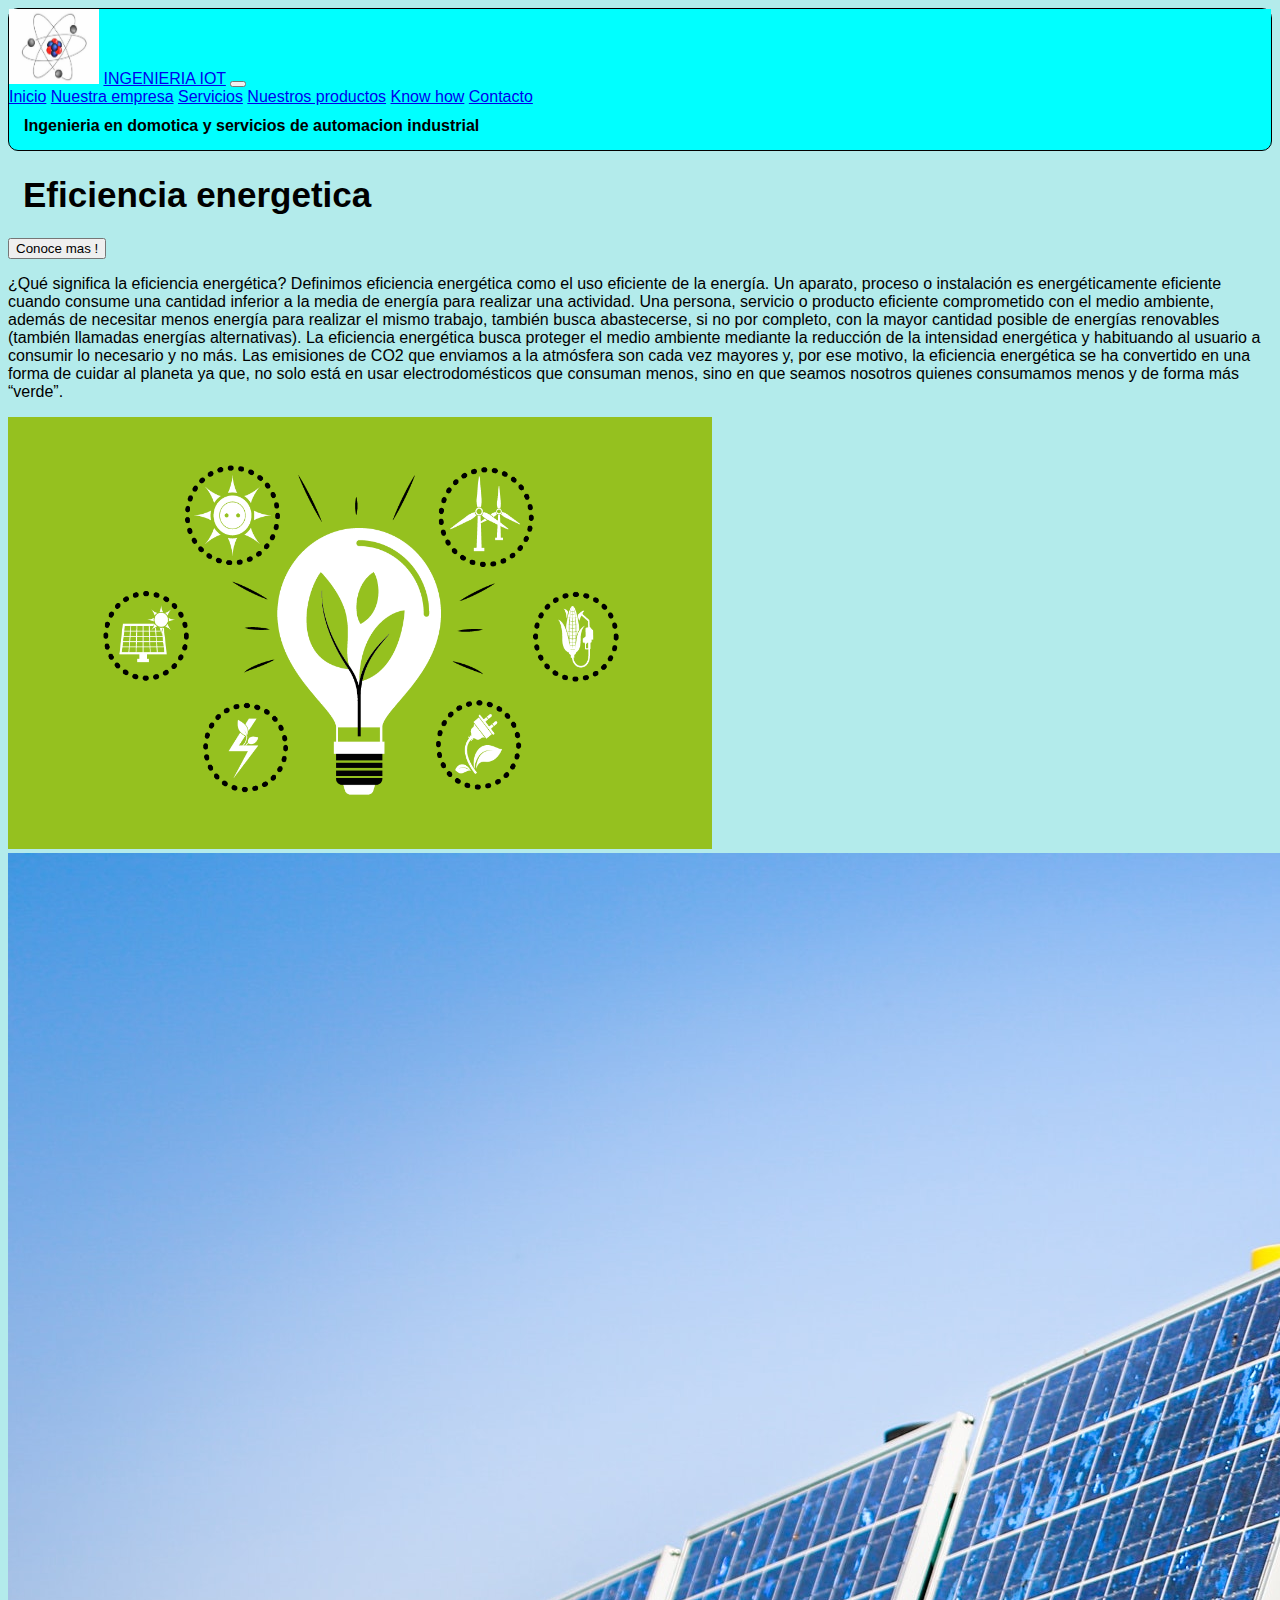
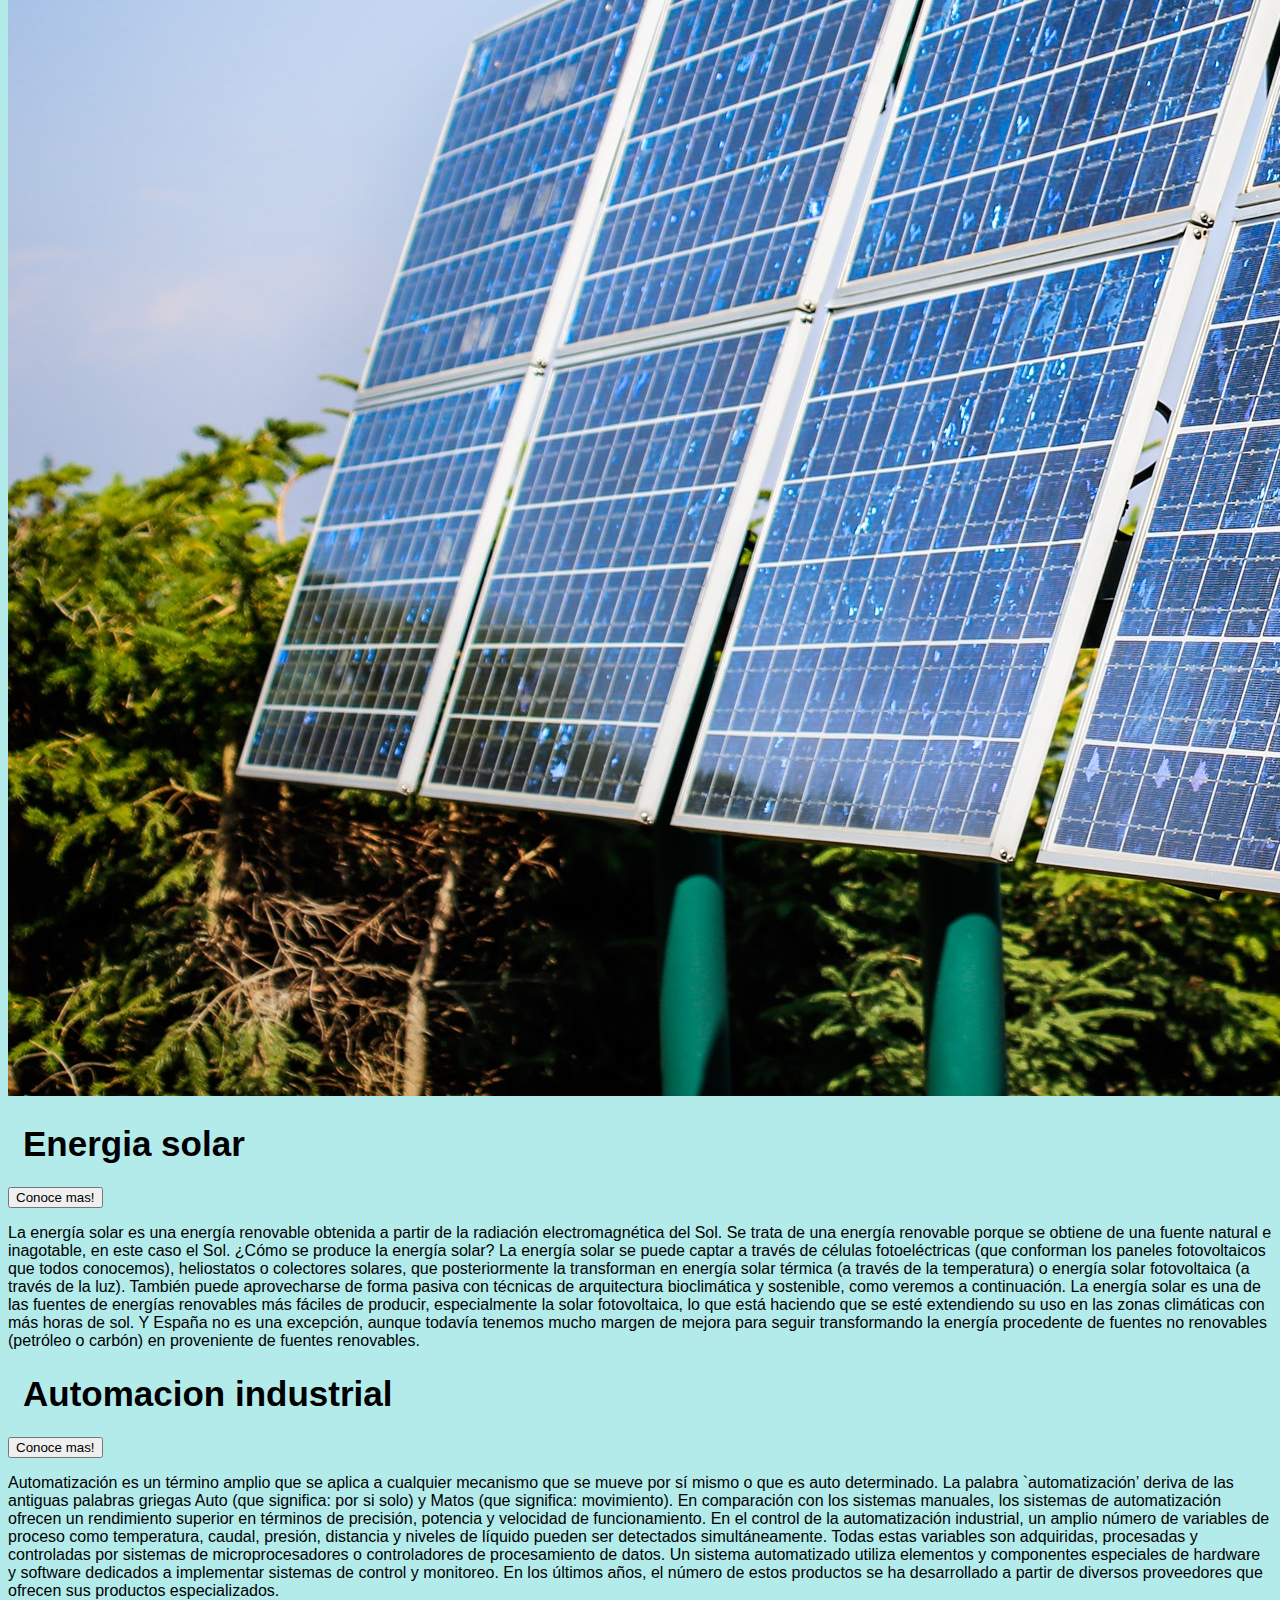
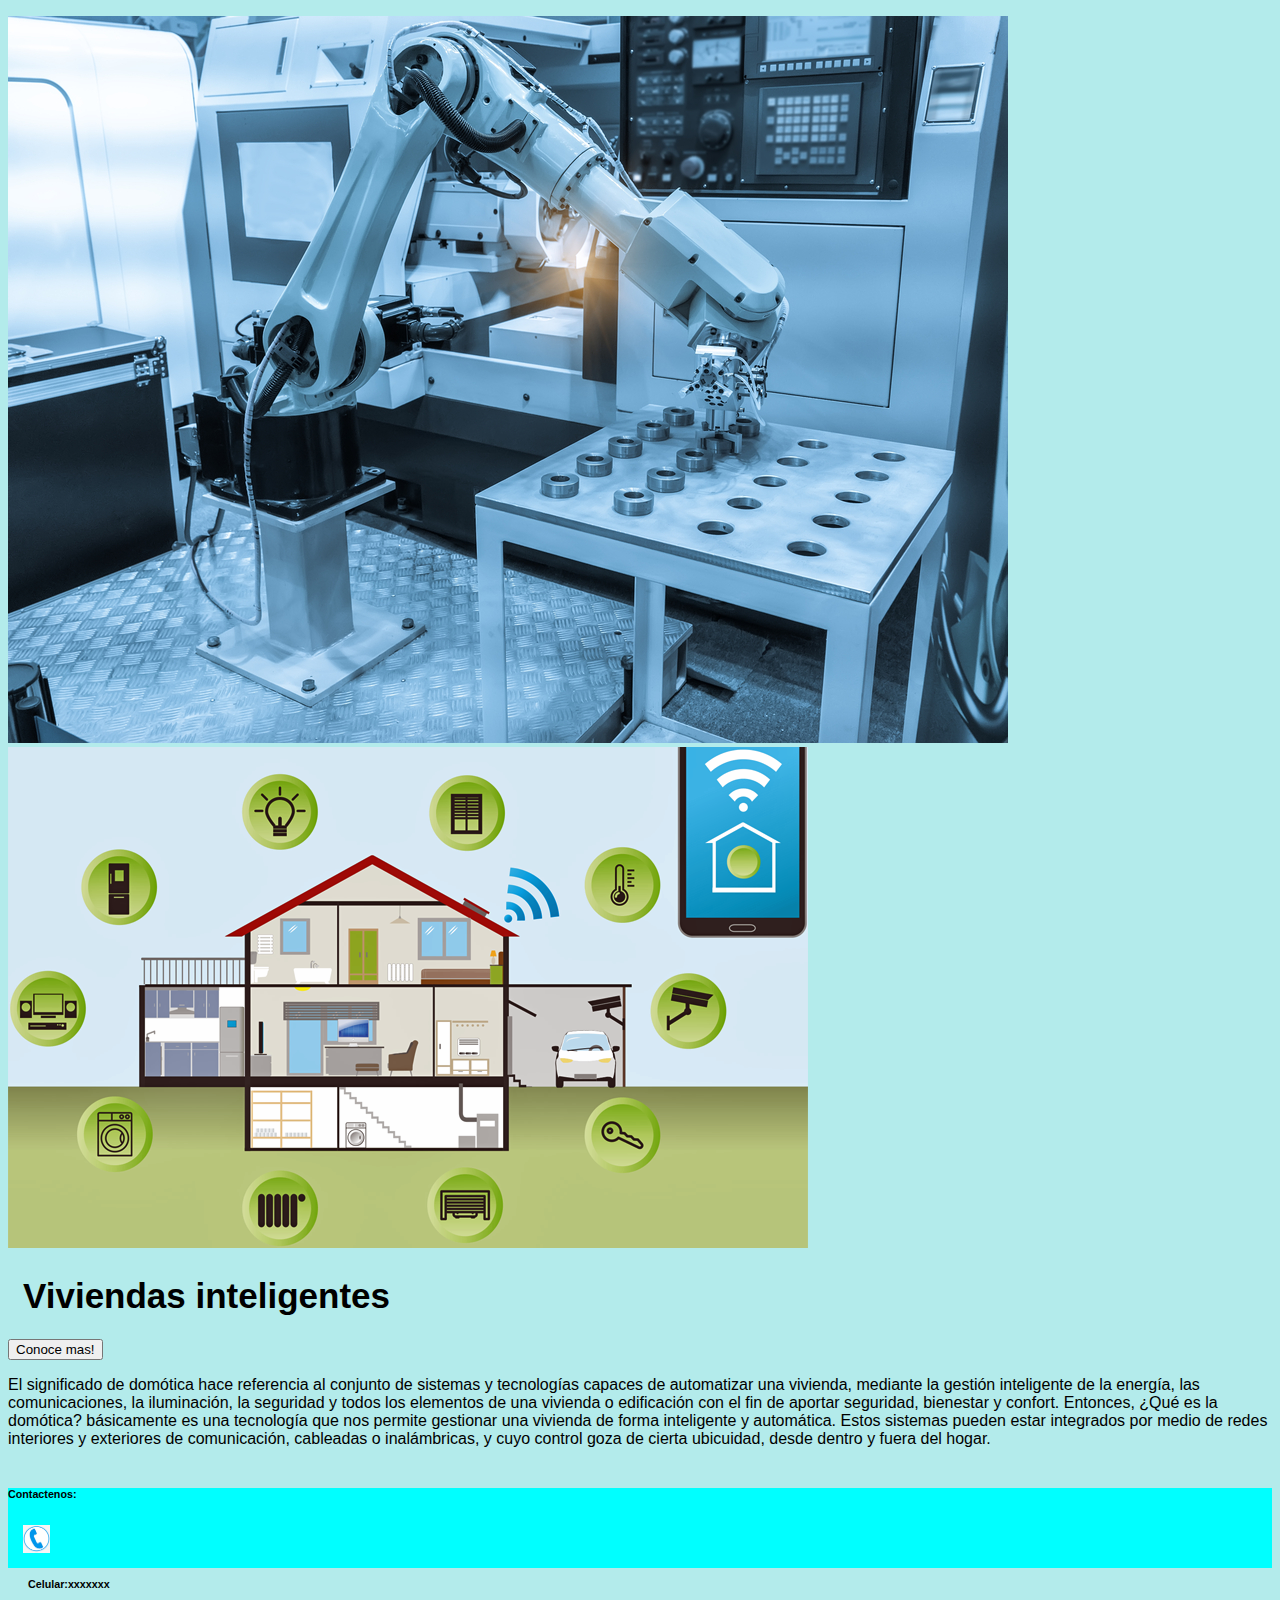
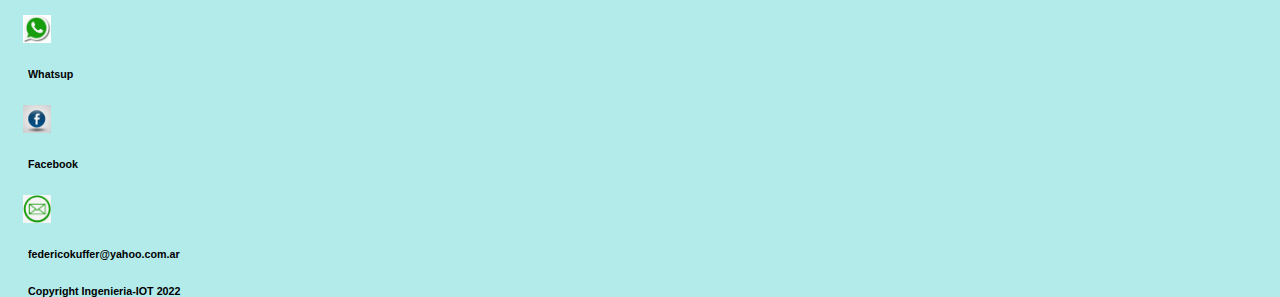
<file: index.html>
<!DOCTYPE html>
<html lang="en">

<head>
    <meta charset="UTF-8">
    <meta http-equiv="X-UA-Compatible" content="IE=edge">
    <meta name="viewport" content="width=device-width, initial-scale=1.0">
    <link href="https://cdn.jsdelivr.net/npm/bootstrap@5.3.0-alpha1/dist/css/bootstrap.min.css" rel="stylesheet"
        integrity="sha384-GLhlTQ8iRABdZLl6O3oVMWSktQOp6b7In1Zl3/Jr59b6EGGoI1aFkw7cmDA6j6gD" crossorigin="anonymous">
    <link rel="stylesheet" href="style.css">
    <script src="https://cdn.jsdelivr.net/npm/bootstrap@5.0.2/dist/js/bootstrap.bundle.min.js"
        integrity="sha384-MrcW6ZMFYlzcLA8Nl+NtUVF0sA7MsXsP1UyJoMp4YLEuNSfAP+JcXn/tWtIaxVXM" crossorigin="anonymous">
        </script>

    <title>INGENIERIA IOT</title>
</head>

<body>


    <header>



        <div class="container-fluid background-nav borde">

            <nav class="navbar navbar-expand-lg navbar-light background-nav">
                <div class="container-fluid d-flex">
                    <img class="imagen-logo img-fluid img-thumbnail
                            align-content-center" src="imagenes/atomo.jpg" alt="atomo">
                    <a class="navbar-brand mx-5" href="#">INGENIERIA IOT</a>
                    <button class="navbar-toggler" type="button" data-bs-toggle="collapse"
                        data-bs-target="#navbarNavAltMarkup" aria-controls="navbarNavAltMarkup" aria-expanded="false"
                        aria-label="Toggle navigation">
                        <span class="navbar-toggler-icon"></span>
                    </button>

                    <div class="collapse navbar-collapse" id="navbarNavAltMarkup">
                        <div class="navbar-nav">

                            <a class="nav-link active" aria-current="page" href="index.html">Inicio</a>
                            <a class="nav-link" href="./paginas/nuestraEmpresa.html">Nuestra empresa</a>
                            <a class="nav-link active" aria-current="page" href="./paginas/servicios.html">Servicios</a>
                            <a class="nav-link" href="./paginas/productos.html">Nuestros productos</a>
                            <a class="nav-link" href="./paginas/saber.html">Know how</a>
                            <a class="nav-link" href="./paginas/servicios.html#ubicacion">Contacto</a>



                        </div>
                    </div>
                </div>
            </nav>


            <h1 class="titulo-general">Ingenieria en domotica y servicios de automacion industrial</h1>
        </div>
    </header>



    <section>


        <div class="container-fluid my-5 text-center">

            <div class="row">


                <div class="col-lg align-items-center justify-content-center ">




                    <div class="d-flex flex-column justify-content-md-center " role="group" aria-label="Basic example">


                        <h1 class="d-flex justify-content-center texto-eficiencia">Eficiencia energetica</h1>
                        <div class="d-flex justify-content-center my-3">
                            <a href="./paginas/servicios.html#eficiencia"><button type="button"
                                    class="btn btn-primary col-12 p-2">Conoce mas !</button></a>
                        </div>
                        <p class=" mx-4 text-start">¿Qué
                            significa la eficiencia
                            energética?
                            Definimos eficiencia energética como el uso
                            eficiente de la energía. Un aparato, proceso
                            o instalación es energéticamente eficiente
                            cuando consume una cantidad inferior a la
                            media de energía para realizar una
                            actividad.



                            Una persona, servicio o producto eficiente
                            comprometido con el medio ambiente, además
                            de necesitar menos energía para realizar el
                            mismo trabajo, también busca abastecerse, si
                            no por completo, con la mayor cantidad
                            posible de energías renovables (también
                            llamadas energías alternativas).



                            La eficiencia energética busca proteger el
                            medio ambiente mediante la reducción de la
                            intensidad energética y habituando al
                            usuario a consumir lo necesario y no más.
                            Las emisiones de CO2 que enviamos a la
                            atmósfera son cada vez mayores y, por ese
                            motivo, la eficiencia energética se ha
                            convertido en una forma de cuidar al planeta
                            ya que, no solo está en usar
                            electrodomésticos que consuman menos, sino
                            en que seamos nosotros quienes consumamos
                            menos y de forma más “verde”.
                        </p>
                    </div>


                </div>




                <div class="col-lg">


                    <img class="img-thumbnail img-fluid justify-content-center"
                        src="imagenes/eficiencia-energetica_bis.png" alt="" style="height:27rem; width:44rem;">



                </div>






            </div>





        </div>
    </section>

    <section>
        <div class="container-fluid my-5 text-center">

            <div class="row">

                <div class="col-lg">


                    <img class="img-thumbnail" src="imagenes/energia_solar.jpg" alt="">



                </div>


                <div class="col-lg d-flex align-items-center justify-content-center">

                    <div class="d-flex flex-column" role="group" aria-label="Basic example">


                        <h1 class="d-flex justify-content-center texto-eficiencia">Energia solar</h1>
                        <div class="d-flex justify-content-center my-3">
                            <a href="./paginas/servicios.html#solar"><button type="button"
                                    class="btn btn-primary p-2 col-12">Conoce mas!</button></a>
                        </div>
                        <p class="text-start">La energía solar es una energía renovable
                            obtenida a partir de la radiación
                            electromagnética del Sol. Se trata de una
                            energía renovable porque se obtiene de una
                            fuente natural e inagotable, en este caso el
                            Sol.
                            ¿Cómo se produce la energía solar?
                            La energía solar se puede captar a través de
                            células fotoeléctricas (que conforman los
                            paneles fotovoltaicos que todos conocemos),
                            heliostatos o colectores solares, que
                            posteriormente la transforman en energía
                            solar térmica (a través de la temperatura) o
                            energía solar fotovoltaica (a través de la
                            luz).



                            También puede aprovecharse de forma pasiva
                            con técnicas de arquitectura bioclimática y
                            sostenible, como veremos a continuación.



                            La energía solar es una de las fuentes de
                            energías renovables más fáciles de producir,
                            especialmente la solar fotovoltaica, lo que
                            está haciendo que se esté extendiendo su uso
                            en las zonas climáticas con más horas de
                            sol.



                            Y España no es una excepción, aunque todavía
                            tenemos mucho margen de mejora para seguir
                            transformando la energía procedente de
                            fuentes no renovables (petróleo o carbón) en
                            proveniente de fuentes renovables.
                        </p>
                    </div>


                </div>





            </div>








        </div>

    </section>

    <section>
        <div class="container-fluid my-5 text-center">

            <div class="row">


                <div class="col-lg d-flex align-items-cente justify-content-center">




                    <div class="d-flex flex-column" role="group" aria-label="Basic example">


                        <h1 class="d-flex justify-content-center texto-eficiencia">Automacion industrial</h1>
                        <div class="d-flex justify-content-center my-3">
                            <a href="./paginas/servicios.html#auto"><button type="button"
                                    class="btn btn-primary p-2 col-12">Conoce mas!</button></a>
                        </div>
                        <p class="text-start mx-4">Automatización es un término amplio que se
                            aplica a cualquier mecanismo que se mueve
                            por sí mismo o que es auto determinado. La
                            palabra `automatización’ deriva de las
                            antiguas palabras griegas Auto (que
                            significa: por si solo) y Matos (que
                            significa: movimiento).

                            En comparación con los sistemas manuales,
                            los sistemas de automatización ofrecen un
                            rendimiento superior en términos de
                            precisión, potencia y velocidad de
                            funcionamiento.

                            En el control de la automatización
                            industrial, un amplio número de variables de
                            proceso como temperatura, caudal, presión,
                            distancia y niveles de líquido pueden ser
                            detectados simultáneamente. Todas estas
                            variables son adquiridas, procesadas y
                            controladas por sistemas de
                            microprocesadores o controladores de
                            procesamiento de datos.

                            Un sistema automatizado utiliza elementos y
                            componentes especiales de hardware y
                            software dedicados a implementar sistemas de
                            control y monitoreo. En los últimos años, el
                            número de estos productos se ha desarrollado
                            a partir de diversos proveedores que ofrecen
                            sus productos especializados.
                        </p>
                    </div>


                </div>




                <div class="col-lg">


                    <img class="img-thumbnail" src="imagenes/automatización-industrial.jpg" alt="">



                </div>






            </div>


    </section>

    <section>
        <div class="container-fluid my-5 text-center">

            <div class="row">

                <div class="col-lg">


                    <img class="img-thumbnail" src="imagenes/domotica.jpg" alt="">



                </div>


                <div class="col-lg d-flex align-items-center justify-content-center">




                    <div class="d-flex flex-column" role="group" aria-label="Basic example">


                        <h1 class="d-flex justify-content-center texto-eficiencia">Viviendas inteligentes</h1>
                        <div class="d-flex justify-content-center my-3">
                            <a href="./paginas/servicios.html#living"><button type="button"
                                    class="btn btn-primary col-12 p-2">Conoce mas!</button></a>
                        </div>
                        <p class="text-start">El significado de domótica hace
                            referencia al conjunto de sistemas y
                            tecnologías capaces de automatizar una
                            vivienda, mediante la gestión
                            inteligente de la energía, las
                            comunicaciones, la iluminación, la
                            seguridad y todos los elementos de una
                            vivienda o edificación con el fin de
                            aportar seguridad, bienestar y confort.
                            Entonces, ¿Qué es la domótica?
                            básicamente es una tecnología que nos
                            permite gestionar una vivienda de forma
                            inteligente y automática. Estos sistemas
                            pueden estar integrados por medio de
                            redes interiores y exteriores de
                            comunicación, cableadas o inalámbricas,
                            y cuyo control goza de cierta ubicuidad,
                            desde dentro y fuera del hogar.

                        </p>
                    </div>


                </div>





            </div>



    </section>



    <footer class="container-fluid d-flex background-footer fondo-footer">

        <div class="d-flex mt-4 sm flex-wrap">

            <h6 class id="contactenosTexto">Contactenos:</h6>

            <a href="paginas/presupuesto.html"><img class="icono" src="imagenes/telefono.jpg" alt="telefono"
                    height="28px"></a>
            <h6 class="dato">Celular:xxxxxxx</h6>

            <a href="paginas/presupuesto.html"><img class="icono" src="imagenes/whatup.jpg" alt="" height="28px"></a>
            <h6 class="dato">Whatsup</h6>

            <a href="paginas/presupuesto.html"><img class="icono" src="imagenes/facebook.jpg" alt="" height="28px"></a>
            <h6 class="dato">Facebook</h6>

            <a href="paginas/presupuesto.html"><img class="icono" src="imagenes/email.jpg" alt="" height="28px"></a>
            <h6 class="dato">federicokuffer@yahoo.com.ar</h6>
            <h6 class="d-inline-flex dato">Copyright Ingenieria-IOT 2022</h6>
        </div>

    </footer>










</body>
</file>
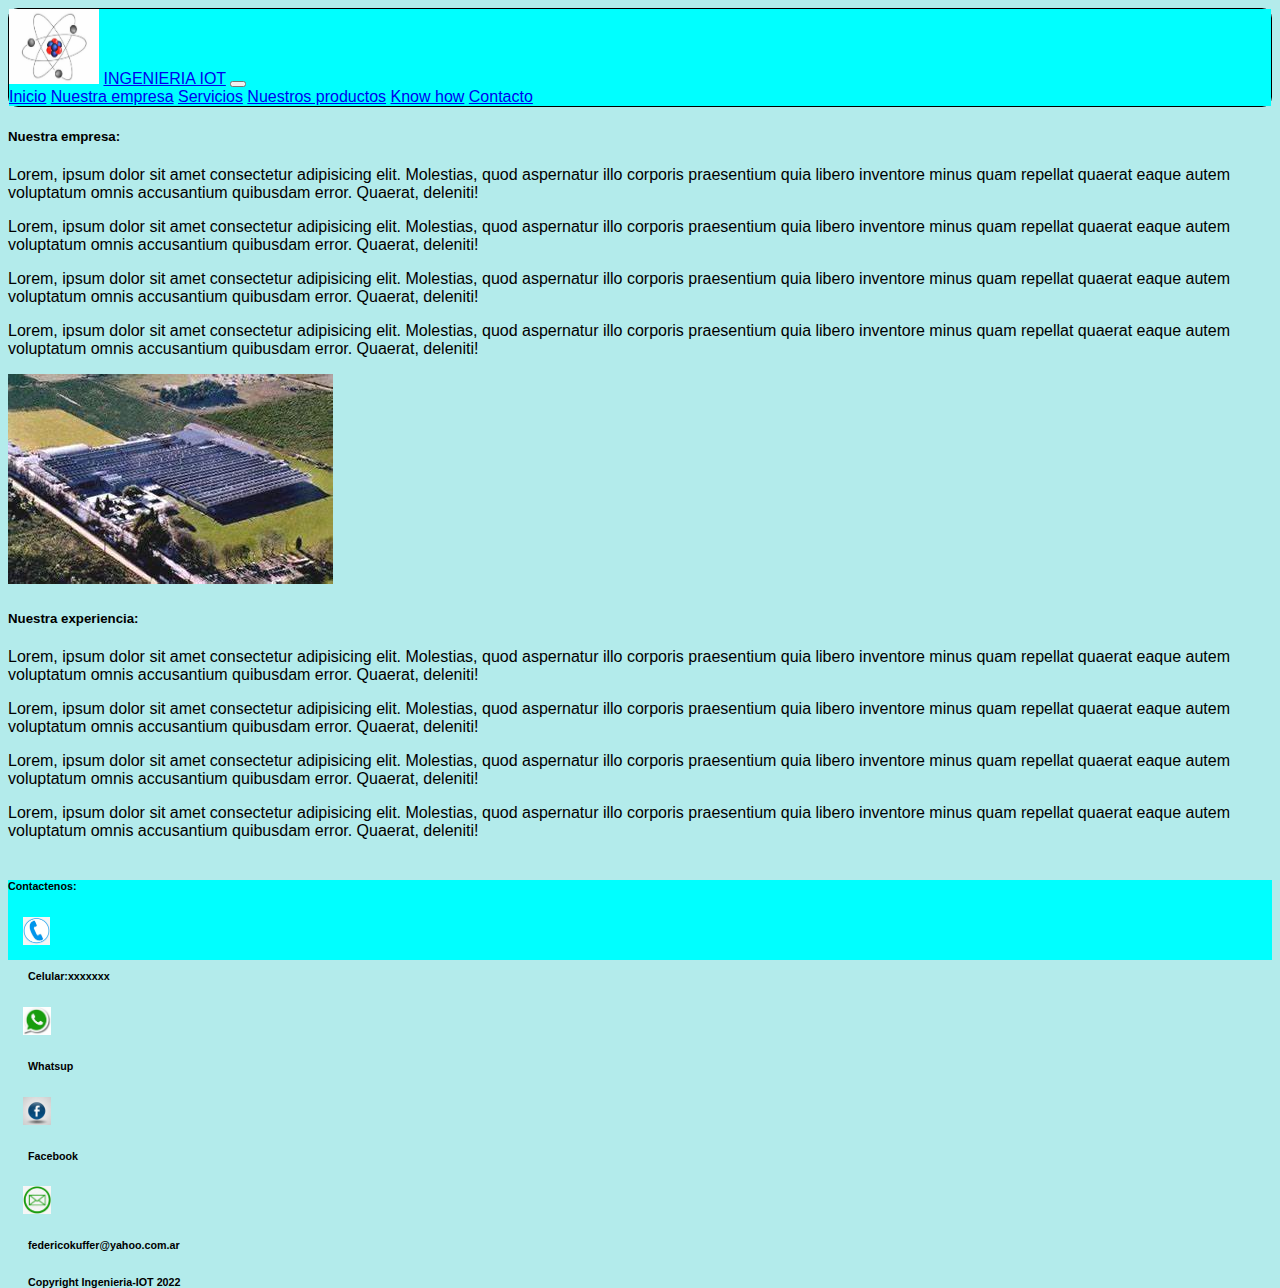
<file: paginas/nuestraEmpresa.html>
<!DOCTYPE html>
<html lang="en">

<head>
    <meta charset="UTF-8">
    <meta http-equiv="X-UA-Compatible" content="IE=edge">
    <meta name="viewport" content="width=device-width, initial-scale=1.0">
    <link rel="stylesheet"
        href="https://fonts.googleapis.com/css2?family=Material+Symbols+Outlined:opsz,wght,FILL,GRAD@20..48,100..700,0..1,-50..200" />
    <link href="https://cdn.jsdelivr.net/npm/bootstrap@5.3.0-alpha1/dist/css/bootstrap.min.css" rel="stylesheet"
        integrity="sha384-GLhlTQ8iRABdZLl6O3oVMWSktQOp6b7In1Zl3/Jr59b6EGGoI1aFkw7cmDA6j6gD" crossorigin="anonymous">
    <script src="https://cdn.jsdelivr.net/npm/bootstrap@5.0.2/dist/js/bootstrap.bundle.min.js"
        integrity="sha384-MrcW6ZMFYlzcLA8Nl+NtUVF0sA7MsXsP1UyJoMp4YLEuNSfAP+JcXn/tWtIaxVXM" crossorigin="anonymous">
        </script>


    <link rel="stylesheet" href="../style.css">
    <title>INGENIERIA IOT</title>

</head>

<body>


    <header>



        <div class="container-fluid background-nav borde">

            <nav class="navbar navbar-expand-lg navbar-light background-nav">
                <div class="container-fluid d-flex">
                    <img class="imagen-logo img-fluid img-thumbnail" src="../imagenes/atomo.jpg" alt="atomo">
                    <a class="navbar-brand mx-5" href="#">INGENIERIA IOT</a>
                    <button class="navbar-toggler" type="button" data-bs-toggle="collapse"
                        data-bs-target="#navbarNavAltMarkup" aria-controls="navbarNavAltMarkup" aria-expanded="false"
                        aria-label="Toggle navigation">
                        <span class="navbar-toggler-icon"></span>
                    </button>
                    <div class="collapse navbar-collapse" id="navbarNavAltMarkup">
                        <div class="navbar-nav">

                            <a class="nav-link active" aria-current="page" href="../index.html">Inicio</a>
                            <a class="nav-link" href="../paginas/nuestraEmpresa.html">Nuestra empresa</a>
                            <a class="nav-link active" aria-current="page"
                                href="../paginas/servicios.html">Servicios</a>
                            <a class="nav-link" href="../paginas/productos.html">Nuestros productos</a>
                            <a class="nav-link" href="../paginas/saber.html">Know how</a>
                            <a class="nav-link" href="../#contactenosTexto">Contacto</a>



                        </div>
                    </div>
                </div>
            </nav>
        </div>




    </header>
    <main>
        <section class="d-flex item-content-center">
            <div class="container">
                <div class="row justify-content-center">

                    <h5 class="my-5">Nuestra empresa:</h5>
                    <p>Lorem, ipsum dolor sit amet consectetur adipisicing
                        elit. Molestias, quod aspernatur illo
                        corporis praesentium quia libero inventore minus
                        quam repellat quaerat eaque autem voluptatum
                        omnis accusantium quibusdam error. Quaerat,
                        deleniti!</p>
                    <p>Lorem, ipsum dolor sit amet consectetur adipisicing
                        elit. Molestias, quod aspernatur illo
                        corporis praesentium quia libero inventore minus
                        quam repellat quaerat eaque autem voluptatum
                        omnis accusantium quibusdam error. Quaerat,
                        deleniti!</p>
                    <p>Lorem, ipsum dolor sit amet consectetur adipisicing
                        elit. Molestias, quod aspernatur illo
                        corporis praesentium quia libero inventore minus
                        quam repellat quaerat eaque autem voluptatum
                        omnis accusantium quibusdam error. Quaerat,
                        deleniti!</p>
                    <p>Lorem, ipsum dolor sit amet consectetur adipisicing
                        elit. Molestias, quod aspernatur illo
                        corporis praesentium quia libero inventore minus
                        quam repellat quaerat eaque autem voluptatum
                        omnis accusantium quibusdam error. Quaerat,
                        deleniti!</p>
                    <img class="img-thumbnail my-5 col-lg-4" src="../imagenes/planta.jpg" alt="fotoempresa">


                    <h5 class="my-5">Nuestra experiencia:</h5>
                    <p>Lorem, ipsum dolor sit amet consectetur adipisicing
                        elit. Molestias, quod aspernatur illo
                        corporis praesentium quia libero inventore minus
                        quam repellat quaerat eaque autem voluptatum
                        omnis accusantium quibusdam error. Quaerat,
                        deleniti!</p>
                    <p>Lorem, ipsum dolor sit amet consectetur adipisicing
                        elit. Molestias, quod aspernatur illo
                        corporis praesentium quia libero inventore minus
                        quam repellat quaerat eaque autem voluptatum
                        omnis accusantium quibusdam error. Quaerat,
                        deleniti!</p>
                    <p>Lorem, ipsum dolor sit amet consectetur adipisicing
                        elit. Molestias, quod aspernatur illo
                        corporis praesentium quia libero inventore minus
                        quam repellat quaerat eaque autem voluptatum
                        omnis accusantium quibusdam error. Quaerat,
                        deleniti!</p>
                    <p>Lorem, ipsum dolor sit amet consectetur adipisicing
                        elit. Molestias, quod aspernatur illo
                        corporis praesentium quia libero inventore minus
                        quam repellat quaerat eaque autem voluptatum
                        omnis accusantium quibusdam error. Quaerat,
                        deleniti!</p>
                </div>
            </div>
        </section>

    </main>
    <footer class="container-fluid d-flex background-footer fondo-footer">

        <div class="d-flex mt-4 sm flex-wrap">

            <h6 class id="contactenosTexto">Contactenos:</h6>

            <a href="../paginas/presupuesto.html"><img class="icono" src="../imagenes/telefono.jpg" alt="telefono"
                    height="28px"></a>
            <h6 class="dato">Celular:xxxxxxx</h6>

            <a href="../paginas/presupuesto.html"><img class="icono" src="../imagenes/whatup.jpg" alt=""
                    height="28px"></a>
            <h6 class="dato">Whatsup</h6>

            <a href="../paginas/presupuesto.html"><img class="icono" src="../imagenes/facebook.jpg" alt=""
                    height="28px"></a>
            <h6 class="dato">Facebook</h6>

            <a href="../paginas/presupuesto.html"><img class="icono" src="../imagenes/email.jpg" alt=""
                    height="28px"></a>
            <h6 class="dato">federicokuffer@yahoo.com.ar</h6>
            <h6 class="d-inline-flex dato">Copyright Ingenieria-IOT 2022</h6>
        </div>
    </footer>

</body>
</file>
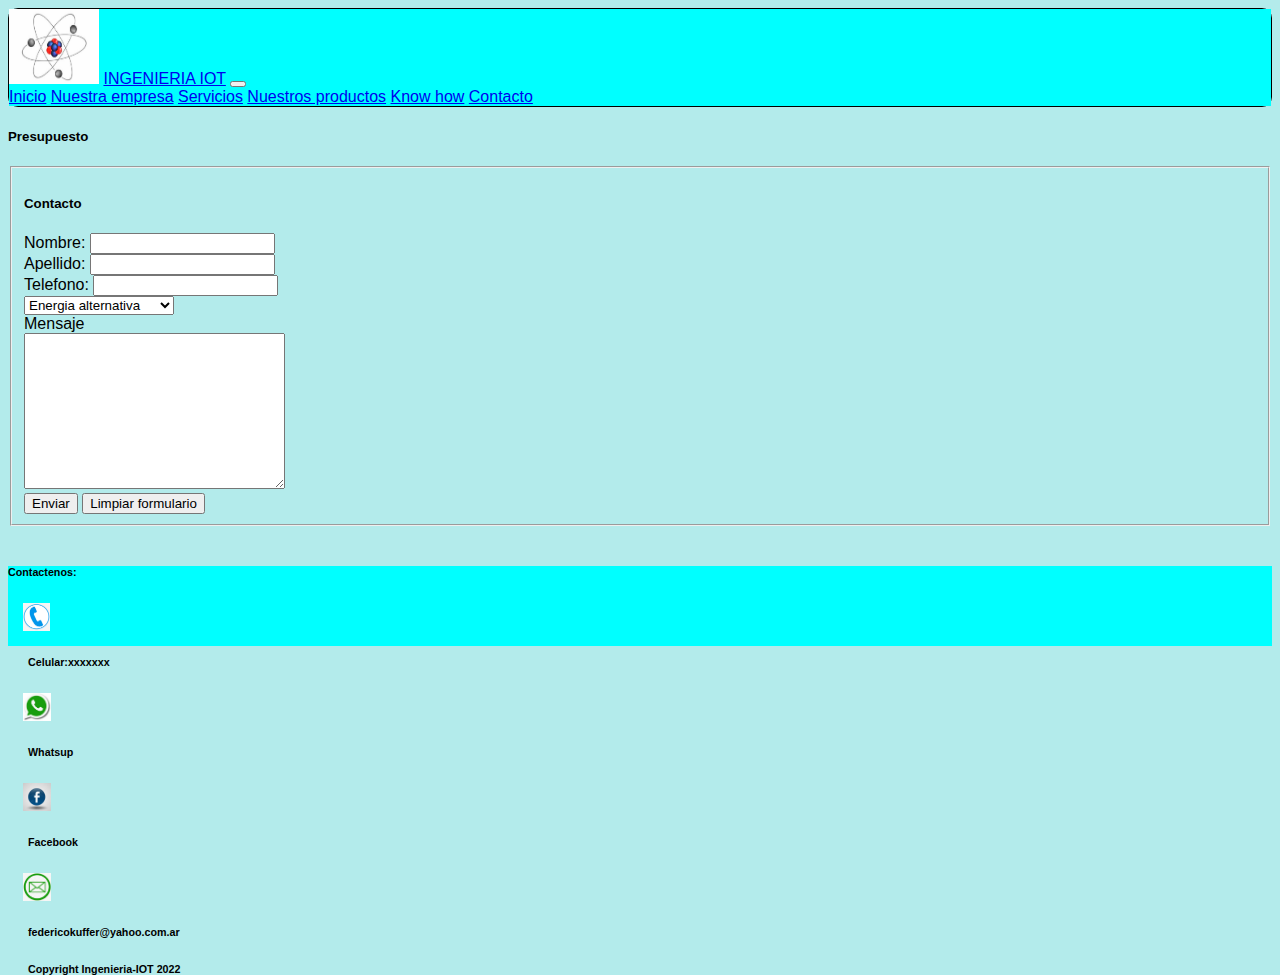
<file: paginas/presupuesto.html>
<!DOCTYPE html>
<html lang="en">

<head>
    <meta charset="UTF-8">
    <meta http-equiv="X-UA-Compatible" content="IE=edge">
    <meta name="viewport" content="width=device-width, initial-scale=1.0">
    <link rel="stylesheet"
        href="https://fonts.googleapis.com/css2?family=Material+Symbols+Outlined:opsz,wght,FILL,GRAD@20..48,100..700,0..1,-50..200" />
    <link href="https://cdn.jsdelivr.net/npm/bootstrap@5.3.0-alpha1/dist/css/bootstrap.min.css" rel="stylesheet"
        integrity="sha384-GLhlTQ8iRABdZLl6O3oVMWSktQOp6b7In1Zl3/Jr59b6EGGoI1aFkw7cmDA6j6gD" crossorigin="anonymous">
    <script src="https://cdn.jsdelivr.net/npm/bootstrap@5.0.2/dist/js/bootstrap.bundle.min.js"
        integrity="sha384-MrcW6ZMFYlzcLA8Nl+NtUVF0sA7MsXsP1UyJoMp4YLEuNSfAP+JcXn/tWtIaxVXM" crossorigin="anonymous">
        </script>

    <link rel="stylesheet" href="../style.css">
    <title>INGENIERIA IOT</title>

</head>

<body>



    <header>



        <div class="container-fluid background-nav borde">

            <nav class="navbar navbar-expand-lg navbar-light background-nav">
                <div class="container-fluid d-flex">
                    <img class="imagen-logo img-fluid img-thumbnail" src="../imagenes/atomo.jpg" alt="atomo">
                    <a class="navbar-brand mx-5" href="#">INGENIERIA IOT</a>
                    <button class="navbar-toggler" type="button" data-bs-toggle="collapse"
                        data-bs-target="#navbarNavAltMarkup" aria-controls="navbarNavAltMarkup" aria-expanded="false"
                        aria-label="Toggle navigation">
                        <span class="navbar-toggler-icon"></span>
                    </button>
                    <div class="collapse navbar-collapse" id="navbarNavAltMarkup">
                        <div class="navbar-nav">
                            <a class="nav-link active" aria-current="page" href="../index.html">Inicio</a>
                            <a class="nav-link" href="../paginas/nuestraEmpresa.html">Nuestra empresa</a>
                            <a class="nav-link active" aria-current="page" href="servicios.html">Servicios</a>
                            <a class="nav-link" href="../paginas/productos.html">Nuestros productos</a>
                            <a class="nav-link" href="../paginas/saber.html">Know how</a>
                            <a class="nav-link" href="../index.html#contacto">Contacto</a>


                        </div>
                    </div>
                </div>
            </nav>
        </div>


    </header>



    <div class="container mx-2 mt-4">
        <h5 class="mt-3">Presupuesto</h5>
        <form action="">
            <fieldset>
                <h5 class="my-2 mb-2">Contacto</h5>
                <label for="nombre">Nombre:</label>
                <input type="text" name="nombre" id="nombre" />
                <br>
                <label for="apellido">Apellido:</label>
                <input type="text" name="apellido" id="apellido" />
                <br>
                <label for="apellido">Telefono:</label>
                <input type="text" name="telefono" id="telefono" />


                <br />
                <select name="" id="">
                    <option value="paneles">Energia alternativa</option>
                    <option value="automacion">Automacion industrial</option>
                    <option value="viviendas_inteligentes">Viviendas
                        inteligente</option>
                    <option value="eficiencia_energetica">Eficiencia
                        energetica</option>
                </select>
                <br />
                <label for="mensaje">Mensaje</label>
                <br />
                <textarea name="mensaje" id="mensaje" cols="30" rows="10"></textarea>
                <br />
                <input type="submit" value="Enviar" />
                <input type="reset" value="Limpiar formulario" />
            </fieldset>
        </form>

    </div>

    <footer class="container-fluid d-flex background-footer fondo-footer">

        <div class="d-flex mt-4 sm flex-wrap">

            <h6 class id="contactenosTexto">Contactenos:</h6>

            <a href="../paginas/presupuesto.html"><img class="icono" src="../imagenes/telefono.jpg" alt="telefono"
                    height="28px"></a>
            <h6 class="dato">Celular:xxxxxxx</h6>

            <a href="../paginas/presupuesto.html"><img class="icono" src="../imagenes/whatup.jpg" alt=""
                    height="28px"></a>
            <h6 class="dato">Whatsup</h6>

            <a href="../paginas/presupuesto.html"><img class="icono" src="../imagenes/facebook.jpg" alt=""
                    height="28px"></a>
            <h6 class="dato">Facebook</h6>

            <a href="../paginas/presupuesto.html"><img class="icono" src="../imagenes/email.jpg" alt=""
                    height="28px"></a>
            <h6 class="dato">federicokuffer@yahoo.com.ar</h6>
            <h6 class="d-inline-flex dato">Copyright Ingenieria-IOT 2022</h6>
        </div>

    </footer>

</html>
</file>
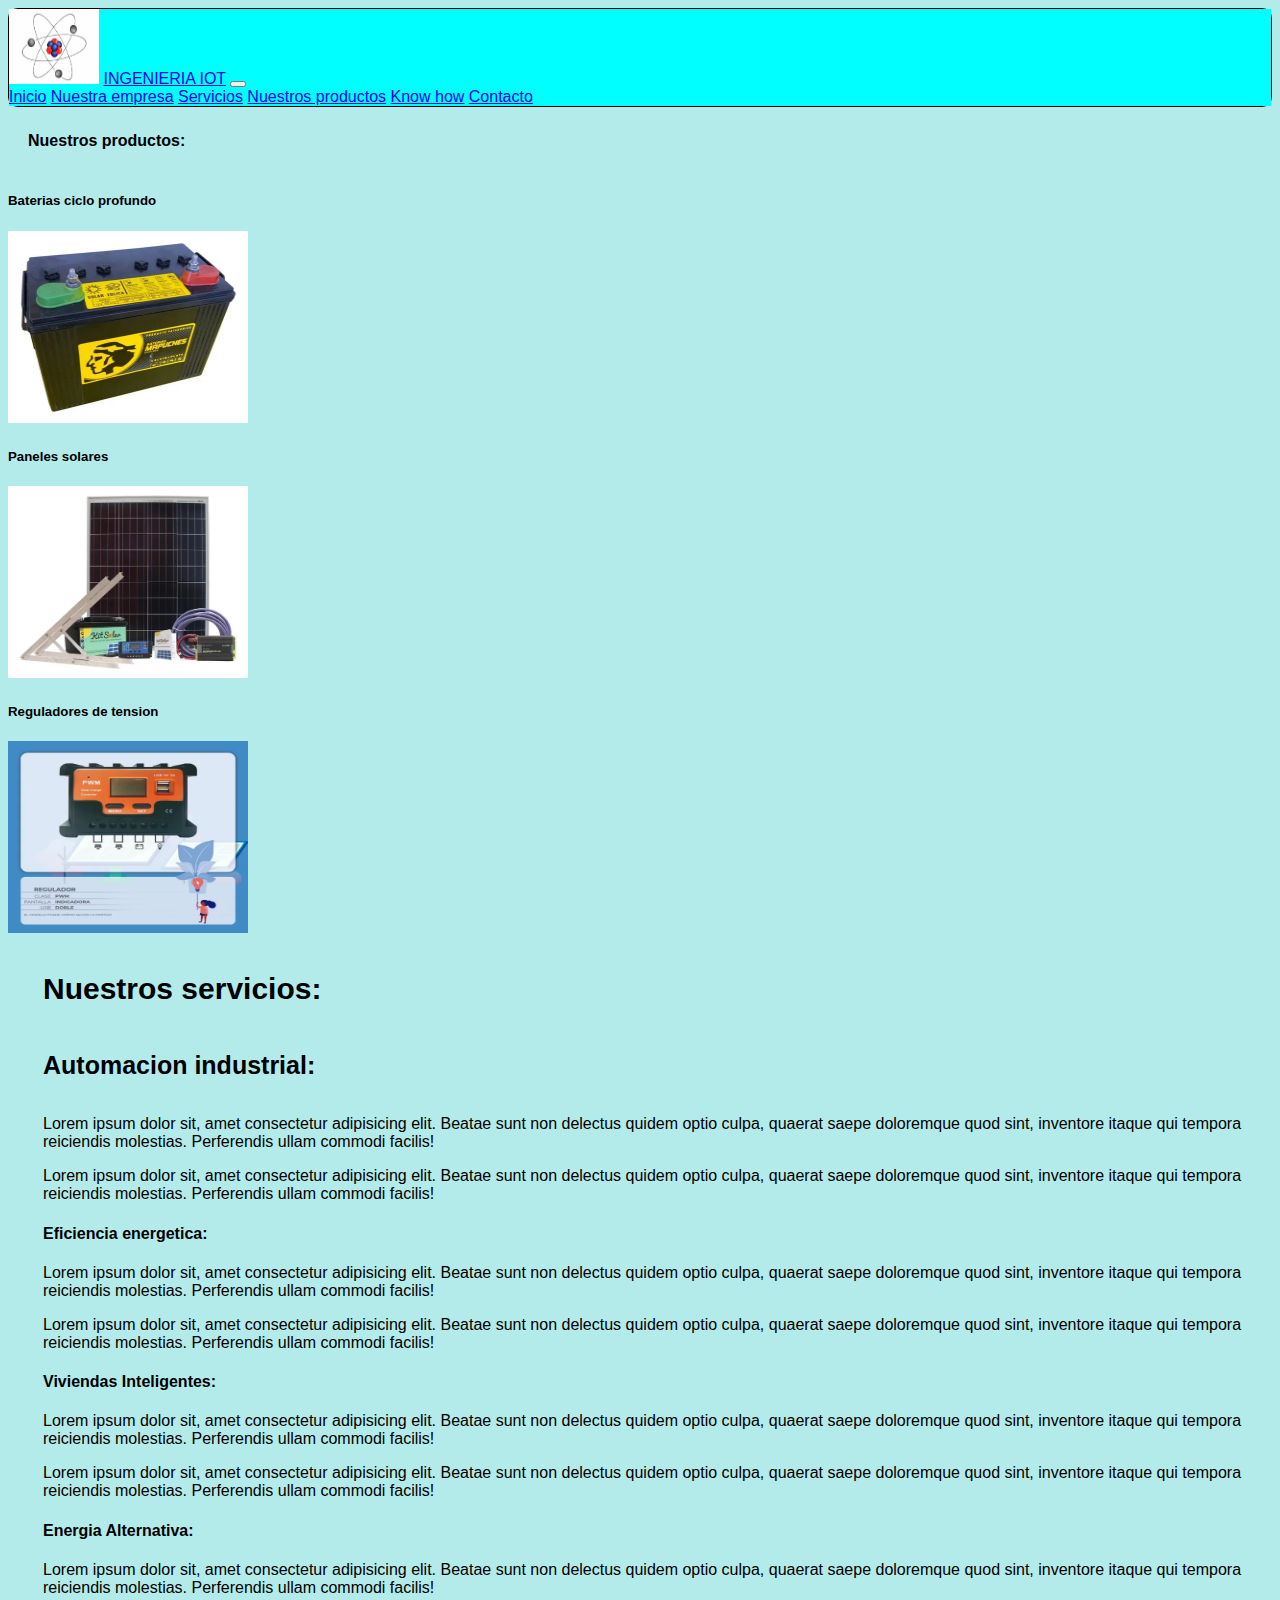
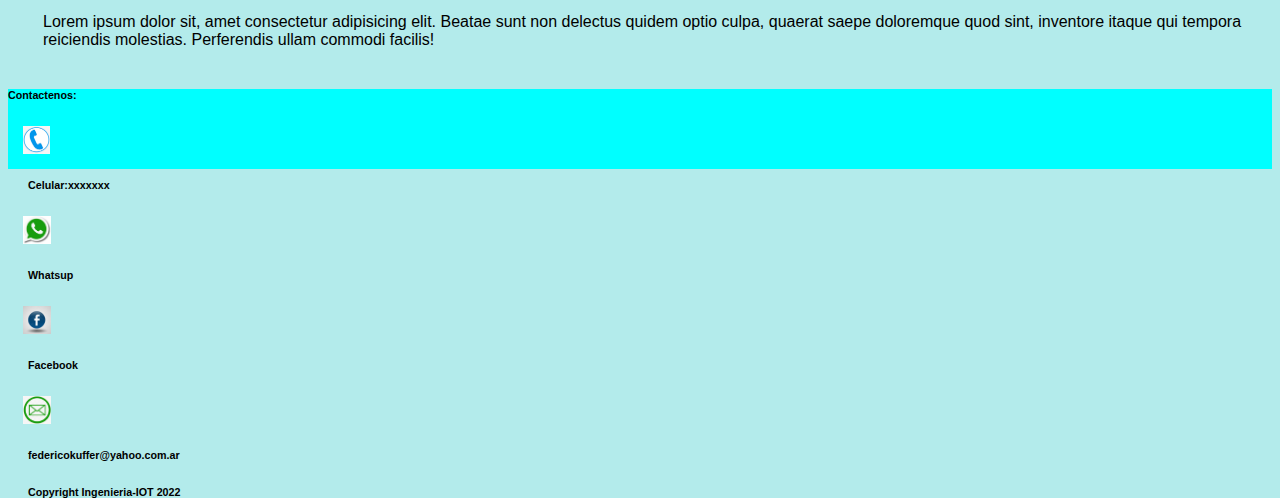
<file: paginas/productos.html>
<!DOCTYPE html>
<html lang="en">

<head>
    <meta charset="UTF-8">
    <meta http-equiv="X-UA-Compatible" content="IE=edge">
    <meta name="viewport" content="width=device-width, initial-scale=1.0">
    <link href="https://cdn.jsdelivr.net/npm/bootstrap@5.3.0-alpha1/dist/css/bootstrap.min.css" rel="stylesheet"
        integrity="sha384-GLhlTQ8iRABdZLl6O3oVMWSktQOp6b7In1Zl3/Jr59b6EGGoI1aFkw7cmDA6j6gD" crossorigin="anonymous">
    <script src="https://cdn.jsdelivr.net/npm/bootstrap@5.0.2/dist/js/bootstrap.bundle.min.js"
        integrity="sha384-MrcW6ZMFYlzcLA8Nl+NtUVF0sA7MsXsP1UyJoMp4YLEuNSfAP+JcXn/tWtIaxVXM" crossorigin="anonymous">
        </script>

    <link rel="stylesheet" href="../style.css">
    <link rel="stylesheet"
        href="https://fonts.googleapis.com/css2?family=Material+Symbols+Outlined:opsz,wght,FILL,GRAD@20..48,100..700,0..1,-50..200" />
    <title>INGENIERIA IOT</title>
</head>

<body>



    <header>



        <div class="container-fluid background-nav borde">

            <nav class="navbar navbar-expand-lg navbar-light background-nav">
                <div class="container-fluid d-flex">
                    <img class="imagen-logo img-fluid img-thumbnail" src="../imagenes/atomo.jpg" alt="atomo">
                    <a class="navbar-brand mx-5" href="#">INGENIERIA IOT</a>
                    <button class="navbar-toggler" type="button" data-bs-toggle="collapse"
                        data-bs-target="#navbarNavAltMarkup" aria-controls="navbarNavAltMarkup" aria-expanded="false"
                        aria-label="Toggle navigation">
                        <span class="navbar-toggler-icon"></span>
                    </button>
                    <div class="collapse navbar-collapse" id="navbarNavAltMarkup">
                        <div class="navbar-nav">
                            <a class="nav-link active" aria-current="page" href="../index.html">Inicio</a>
                            <a class="nav-link" href="../paginas/nuestraEmpresa.html">Nuestra empresa</a>
                            <a class="nav-link active" aria-current="page"
                                href="../paginas/servicios.html">Servicios</a>
                            <a class="nav-link" href="../paginas/productos.html">Nuestros productos</a>
                            <a class="nav-link" href="../paginas/saber.html">Know how</a>
                            <a class="nav-link" href="../#ubicacion">Contacto</a>




                        </div>
                    </div>
                </div>
            </nav>
        </div>






    </header>

    <section class="">

        <h4 class="titulo_nuestros_productos">Nuestros productos:</h4>


        <div class="container-fluid">

            <div class="row justify-content-md-center my-5">

                <div class="card col-lg-4 mx-5" style="width: 20rem" ;>
                    <div class="card-body text-center">
                        <h5>Baterias ciclo profundo</h5>
                        <img class="my-4 img-productos" src="../imagenes/bateria.jpg" alt="" style="width: 15rem" ;>
                    </div>
                </div>

                <div class="card col-lg-4 mx-5" style="width:20rem" ;>
                    <div class="card-body text-center">
                        <h5>Paneles solares</h5>
                        <img class="my-4 img-productos" src="../imagenes/panel_producto.jpg" alt="" style="width: 15rem"
                            ;>
                    </div>
                </div>

                <div class="card col-lg-4 mx-5" style="width:20rem" ;>
                    <div class="card-body text-center">
                        <h5>Reguladores de tension</h5>
                        <img class="my-4 img-productos" src="../imagenes/regulador.jpg" alt="" style="width: 15rem" ;>
                    </div>
                </div>


            </div>
        </div>

        <div class="servicios">
            <h4 class="nuestros_servicios">Nuestros servicios:</h4>
            <h4 class="automacion">Automacion industrial:</h4>

            <article>
                <p>Lorem ipsum dolor sit, amet consectetur adipisicing elit.
                    Beatae sunt non delectus quidem optio
                    culpa, quaerat saepe doloremque quod sint, inventore
                    itaque qui tempora reiciendis molestias.
                    Perferendis ullam commodi facilis!</p>
            </article>
            <article>
                <p>Lorem ipsum dolor sit, amet consectetur adipisicing elit.
                    Beatae sunt non delectus quidem optio
                    culpa, quaerat saepe doloremque quod sint, inventore
                    itaque qui tempora reiciendis molestias.
                    Perferendis ullam commodi facilis!</p>
            </article>

            <h4 class="eficiencia_energetica">Eficiencia energetica:</h4>
            <article>
                <p>Lorem ipsum dolor sit, amet consectetur adipisicing elit.
                    Beatae sunt non delectus quidem optio
                    culpa, quaerat saepe doloremque quod sint, inventore
                    itaque qui tempora reiciendis molestias.
                    Perferendis ullam commodi facilis!</p>
            </article>
            <article>
                <p>Lorem ipsum dolor sit, amet consectetur adipisicing elit.
                    Beatae sunt non delectus quidem optio
                    culpa, quaerat saepe doloremque quod sint, inventore
                    itaque qui tempora reiciendis molestias.
                    Perferendis ullam commodi facilis!</p>
            </article>

            <h4 class="viviendas_inteligentes">Viviendas Inteligentes:</h4>
            <article>
                <p>Lorem ipsum dolor sit, amet consectetur adipisicing elit.
                    Beatae sunt non delectus quidem optio
                    culpa, quaerat saepe doloremque quod sint, inventore
                    itaque qui tempora reiciendis molestias.
                    Perferendis ullam commodi facilis!</p>
            </article>
            <article>
                <p>Lorem ipsum dolor sit, amet consectetur adipisicing elit.
                    Beatae sunt non delectus quidem optio
                    culpa, quaerat saepe doloremque quod sint, inventore
                    itaque qui tempora reiciendis molestias.
                    Perferendis ullam commodi facilis!</p>
            </article>

            <h4 class="energia_alternativa">Energia Alternativa:</h4>
            <article>
                <p>Lorem ipsum dolor sit, amet consectetur adipisicing elit.
                    Beatae sunt non delectus quidem optio
                    culpa, quaerat saepe doloremque quod sint, inventore
                    itaque qui tempora reiciendis molestias.
                    Perferendis ullam commodi facilis!</p>
            </article>
            <article>
                <p>Lorem ipsum dolor sit, amet consectetur adipisicing elit.
                    Beatae sunt non delectus quidem optio
                    culpa, quaerat saepe doloremque quod sint, inventore
                    itaque qui tempora reiciendis molestias.
                    Perferendis ullam commodi facilis!</p>
            </article>


        </div>


    </section>

    <footer class="container-fluid d-flex background-footer fondo-footer">

        <div class="d-flex mt-4 sm flex-wrap">

            <h6 class id="contactenosTexto">Contactenos:</h6>

            <a href="../paginas/presupuesto.html"><img class="icono" src="../imagenes/telefono.jpg" alt="telefono"
                    height="28px"></a>
            <h6 class="dato">Celular:xxxxxxx</h6>

            <a href="../paginas/presupuesto.html"><img class="icono" src="../imagenes/whatup.jpg" alt=""
                    height="28px"></a>
            <h6 class="dato">Whatsup</h6>

            <a href="../paginas/presupuesto.html"><img class="icono" src="../imagenes/facebook.jpg" alt=""
                    height="28px"></a>
            <h6 class="dato">Facebook</h6>

            <a href="../paginas/presupuesto.html"><img class="icono" src="../imagenes/email.jpg" alt=""
                    height="28px"></a>
            <h6 class="dato">federicokuffer@yahoo.com.ar</h6>
            <h6 class="d-inline-flex dato">Copyright Ingenieria-IOT 2022</h6>
        </div>

    </footer>


</body>

</html>
</file>
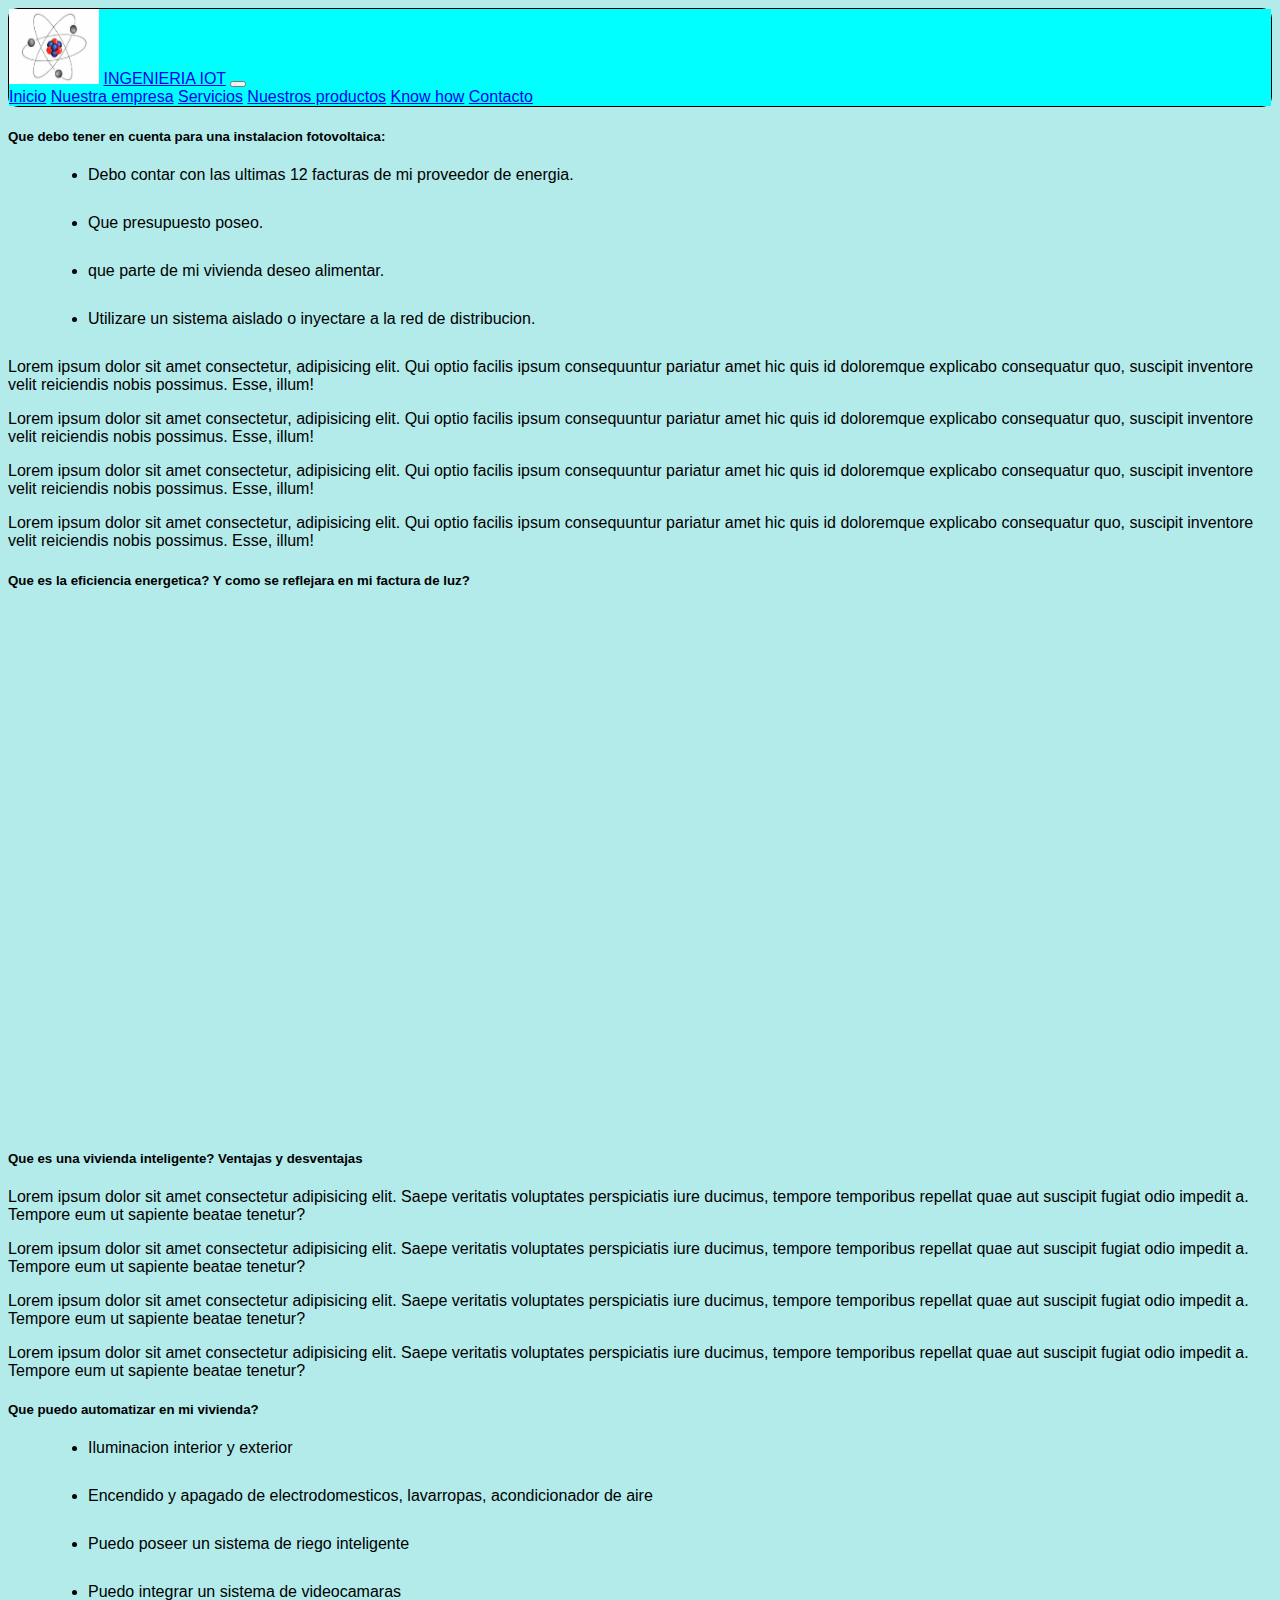
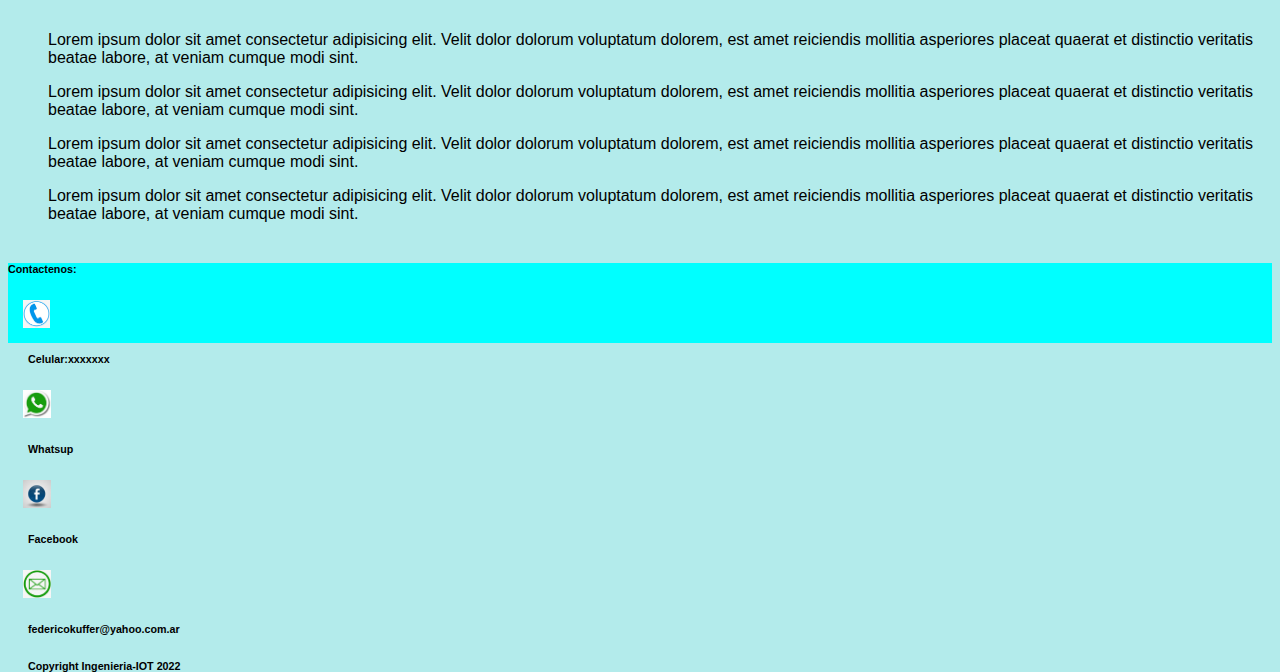
<file: paginas/saber.html>
<!DOCTYPE html>
<html lang="en">

<head>
    <meta charset="UTF-8">
    <meta http-equiv="X-UA-Compatible" content="IE=edge">
    <meta name="viewport" content="width=device-width, initial-scale=1.0">
    <link rel="stylesheet"
        href="https://fonts.googleapis.com/css2?family=Material+Symbols+Outlined:opsz,wght,FILL,GRAD@20..48,100..700,0..1,-50..200" />
    <link href="https://cdn.jsdelivr.net/npm/bootstrap@5.3.0-alpha1/dist/css/bootstrap.min.css" rel="stylesheet"
        integrity="sha384-GLhlTQ8iRABdZLl6O3oVMWSktQOp6b7In1Zl3/Jr59b6EGGoI1aFkw7cmDA6j6gD" crossorigin="anonymous">
    <link rel="stylesheet" href="../style.css">

    <title>INGENIERIA IOT</title>
</head>

<body>

    <script src="https://cdn.jsdelivr.net/npm/bootstrap@5.0.2/dist/js/bootstrap.bundle.min.js"
        integrity="sha384-MrcW6ZMFYlzcLA8Nl+NtUVF0sA7MsXsP1UyJoMp4YLEuNSfAP+JcXn/tWtIaxVXM"
        crossorigin="anonymous"></script>

    <header>



        <div class="container-fluid background-nav borde">

            <nav class="navbar navbar-expand-lg navbar-light background-nav">
                <div class="container-fluid d-flex">
                    <img class="imagen-logo img-fluid img-thumbnail" src="../imagenes/atomo.jpg" alt="atomo">
                    <a class="navbar-brand mx-5" href="#">INGENIERIA IOT</a>
                    <button class="navbar-toggler" type="button" data-bs-toggle="collapse"
                        data-bs-target="#navbarNavAltMarkup" aria-controls="navbarNavAltMarkup" aria-expanded="false"
                        aria-label="Toggle navigation">
                        <span class="navbar-toggler-icon"></span>
                    </button>
                    <div class="collapse navbar-collapse" id="navbarNavAltMarkup">
                        <div class="navbar-nav">
                            <a class="nav-link active" aria-current="page" href="../index.html">Inicio</a>
                            <a class="nav-link" href="../paginas/nuestraEmpresa.html">Nuestra empresa</a>
                            <a class="nav-link active" aria-current="page" href="../paginas/servicios.html">Servicios</a>
                            <a class="nav-link" href="../paginas/productos.html">Nuestros productos</a>
                            <a class="nav-link" href="../paginas/saber.html">Know how</a>
                            <a class="nav-link" href="../#contactenosTexto">Contacto</a>


                        </div>
                    </div>
                </div>
            </nav>
        </div>







    </header>
    <main>
        <section>
            <div class="container justify-content-center">
                <div class="row ">
                    <h5 class="my-5">Que debo tener en cuenta para una
                        instalacion fotovoltaica:</h5>

                    <ul>
                        <li class="saber">Debo contar con las ultimas 12
                            facturas de mi proveedor de energia.</li>
                        <li class="saber">Que presupuesto poseo.</li>
                        <li class="saber">que parte de mi vivienda deseo
                            alimentar.</li>
                        <li class="saber">Utilizare un sistema aislado o
                            inyectare a la red de distribucion.</li>
                    </ul>
                    <p>Lorem ipsum dolor sit amet consectetur, adipisicing
                        elit. Qui optio facilis ipsum consequuntur
                        pariatur amet hic quis id doloremque explicabo
                        consequatur quo, suscipit inventore velit
                        reiciendis
                        nobis possimus. Esse, illum!</p>
                    <p>Lorem ipsum dolor sit amet consectetur, adipisicing
                        elit. Qui optio facilis ipsum consequuntur
                        pariatur amet hic quis id doloremque explicabo
                        consequatur quo, suscipit inventore velit
                        reiciendis
                        nobis possimus. Esse, illum!</p>
                    <p>Lorem ipsum dolor sit amet consectetur, adipisicing
                        elit. Qui optio facilis ipsum consequuntur
                        pariatur amet hic quis id doloremque explicabo
                        consequatur quo, suscipit inventore velit
                        reiciendis
                        nobis possimus. Esse, illum!</p>
                    <p>Lorem ipsum dolor sit amet consectetur, adipisicing
                        elit. Qui optio facilis ipsum consequuntur
                        pariatur amet hic quis id doloremque explicabo
                        consequatur quo, suscipit inventore velit
                        reiciendis
                        nobis possimus. Esse, illum!</p>




                    <h5 class="my-3">Que es la eficiencia energetica? Y como
                        se reflejara en mi factura de luz?</h5>

                    <iframe class="col-lg-12 my-3" width="150" height="515"src="https://www.youtube.com/embed/MD4v_DVTQVA" title="YouTube video player" frameborder="0"allow="accelerometer; autoplay; clipboard-write;
                            encrypted-media; gyroscope; picture-in-picture;
                            web-share" allowfullscreen>
                    </iframe>




                    <h5 class="my-5">Que es una vivienda inteligente?
                        Ventajas y desventajas</h5>
                    <p>Lorem ipsum dolor sit amet consectetur adipisicing
                        elit. Saepe veritatis voluptates perspiciatis
                        iure
                        ducimus, tempore temporibus repellat quae aut
                        suscipit fugiat odio impedit a. Tempore eum ut
                        sapiente beatae tenetur?</p>
                    <p>Lorem ipsum dolor sit amet consectetur adipisicing
                        elit. Saepe veritatis voluptates perspiciatis
                        iure
                        ducimus, tempore temporibus repellat quae aut
                        suscipit fugiat odio impedit a. Tempore eum ut
                        sapiente beatae tenetur?</p>
                    <p>Lorem ipsum dolor sit amet consectetur adipisicing
                        elit. Saepe veritatis voluptates perspiciatis
                        iure
                        ducimus, tempore temporibus repellat quae aut
                        suscipit fugiat odio impedit a. Tempore eum ut
                        sapiente beatae tenetur?</p>
                    <p>Lorem ipsum dolor sit amet consectetur adipisicing
                        elit. Saepe veritatis voluptates perspiciatis
                        iure
                        ducimus, tempore temporibus repellat quae aut
                        suscipit fugiat odio impedit a. Tempore eum ut
                        sapiente beatae tenetur?</p>






                    <h5 class="my-5">Que puedo automatizar en mi vivienda?</h5>
                    <ul>
                        <li class="saber">Iluminacion interior y exterior</li>
                        <li class="saber">Encendido y apagado de
                            electrodomesticos, lavarropas, acondicionador de
                            aire</li>
                        <li class="saber">Puedo poseer un sistema de riego
                            inteligente</li>
                        <li class="saber">Puedo integrar un sistema de
                            videocamaras</li>
                        <p>Lorem ipsum dolor sit amet consectetur
                            adipisicing elit. Velit dolor dolorum voluptatum
                            dolorem,
                            est amet reiciendis mollitia asperiores placeat
                            quaerat et distinctio veritatis beatae
                            labore,
                            at veniam cumque modi sint.</p>
                        <p>Lorem ipsum dolor sit amet consectetur
                            adipisicing elit. Velit dolor dolorum voluptatum
                            dolorem,
                            est amet reiciendis mollitia asperiores placeat
                            quaerat et distinctio veritatis beatae
                            labore,
                            at veniam cumque modi sint.</p>
                        <p>Lorem ipsum dolor sit amet consectetur
                            adipisicing elit. Velit dolor dolorum voluptatum
                            dolorem,
                            est amet reiciendis mollitia asperiores placeat
                            quaerat et distinctio veritatis beatae
                            labore,
                            at veniam cumque modi sint.</p>
                        <p>Lorem ipsum dolor sit amet consectetur
                            adipisicing elit. Velit dolor dolorum voluptatum
                            dolorem,
                            est amet reiciendis mollitia asperiores placeat
                            quaerat et distinctio veritatis beatae
                            labore,
                            at veniam cumque modi sint.</p>
                    </ul>
                </div>
            </div>
        </section>

    </main>

    <footer class="container-fluid d-flex background-footer fondo-footer">

        <div class="d-flex mt-4 sm flex-wrap">

            <h6 class id="contactenosTexto">Contactenos:</h6>

            <a href="../paginas/presupuesto.html"><img class="icono" src="../imagenes/telefono.jpg" alt="telefono" height="28px"></a>
            <h6 class="dato">Celular:xxxxxxx</h6>

            <a href="../paginas/presupuesto.html"><img class="icono" src="../imagenes/whatup.jpg" alt="" height="28px"></a>
            <h6 class="dato">Whatsup</h6>

            <a href="../paginas/presupuesto.html"><img class="icono" src="../imagenes/facebook.jpg" alt="" height="28px"></a>
            <h6 class="dato">Facebook</h6>

            <a href="../paginas/presupuesto.html"><img class="icono" src="../imagenes/email.jpg" alt="" height="28px"></a>
            <h6 class="dato">federicokuffer@yahoo.com.ar</h6>
            <h6 class="d-inline-flex dato">Copyright Ingenieria-IOT 2022</h6>
        </div>
        
    </footer>



</body>
</file>
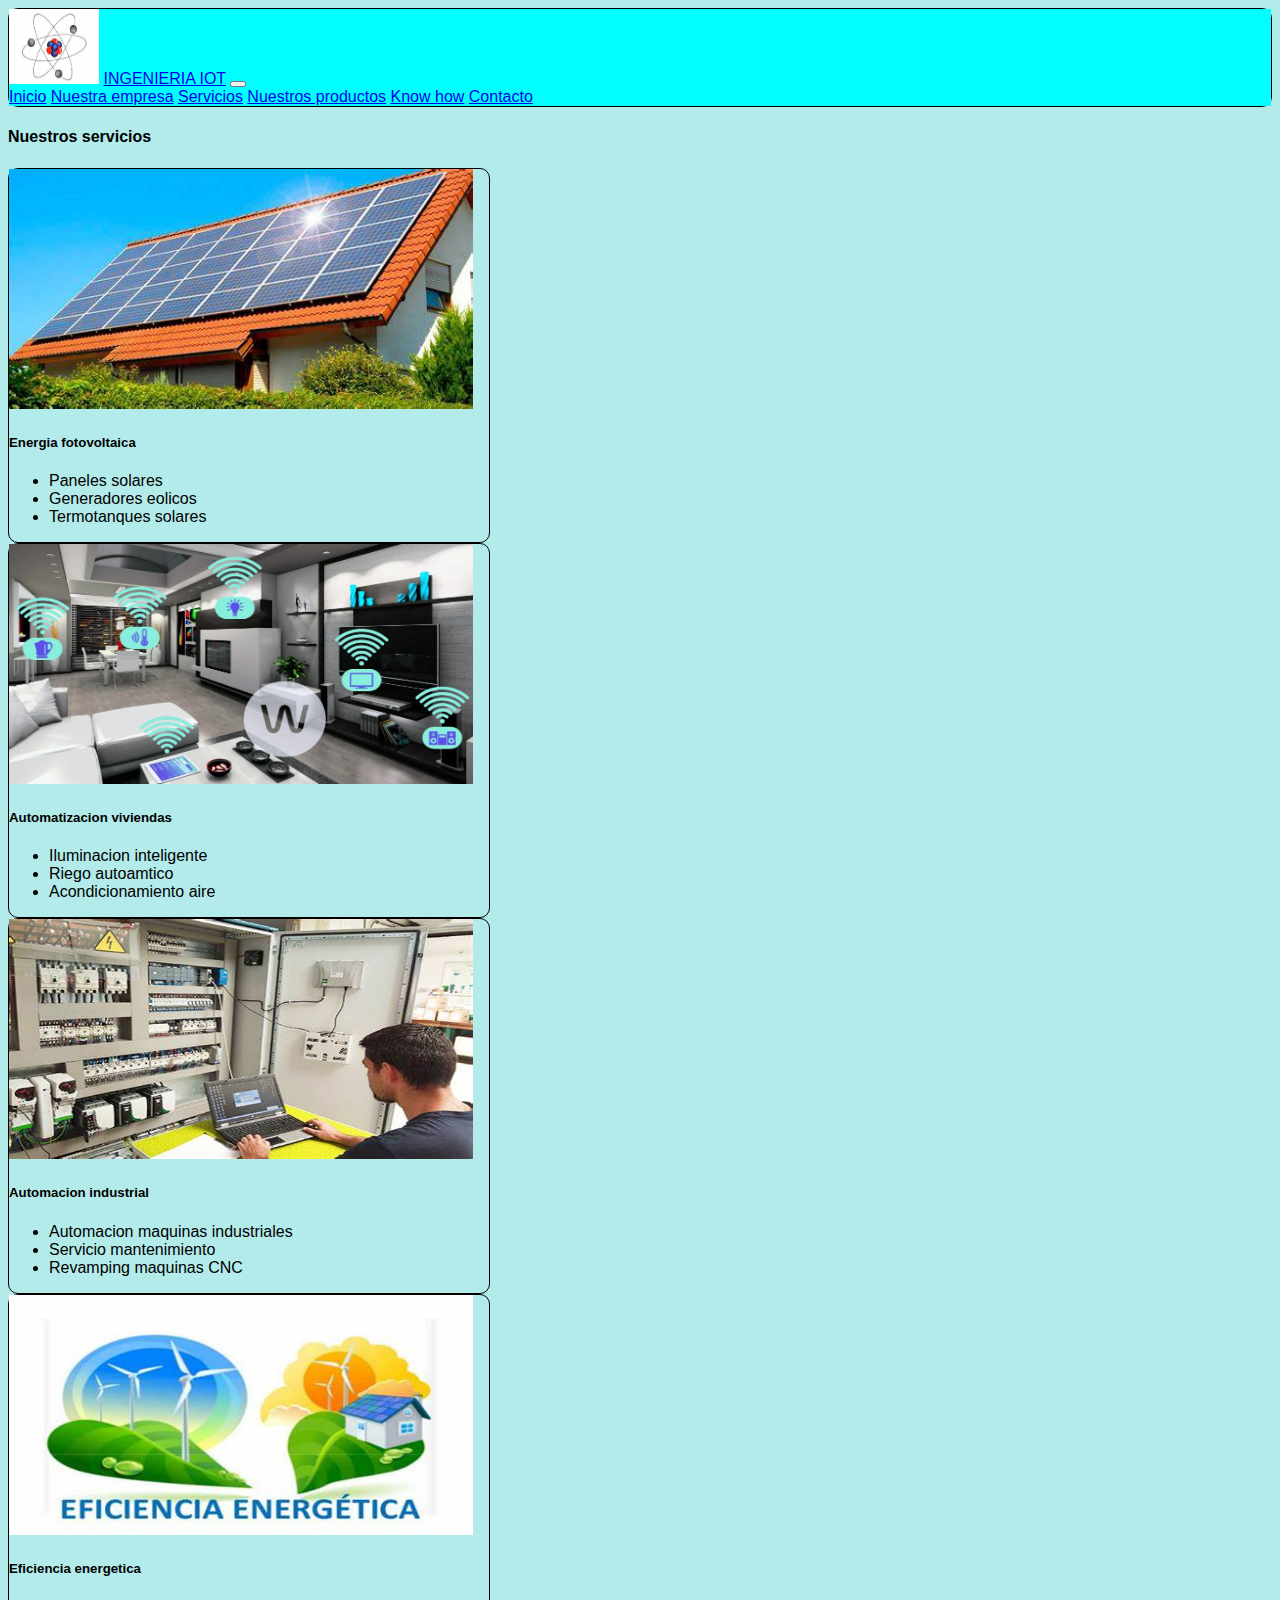
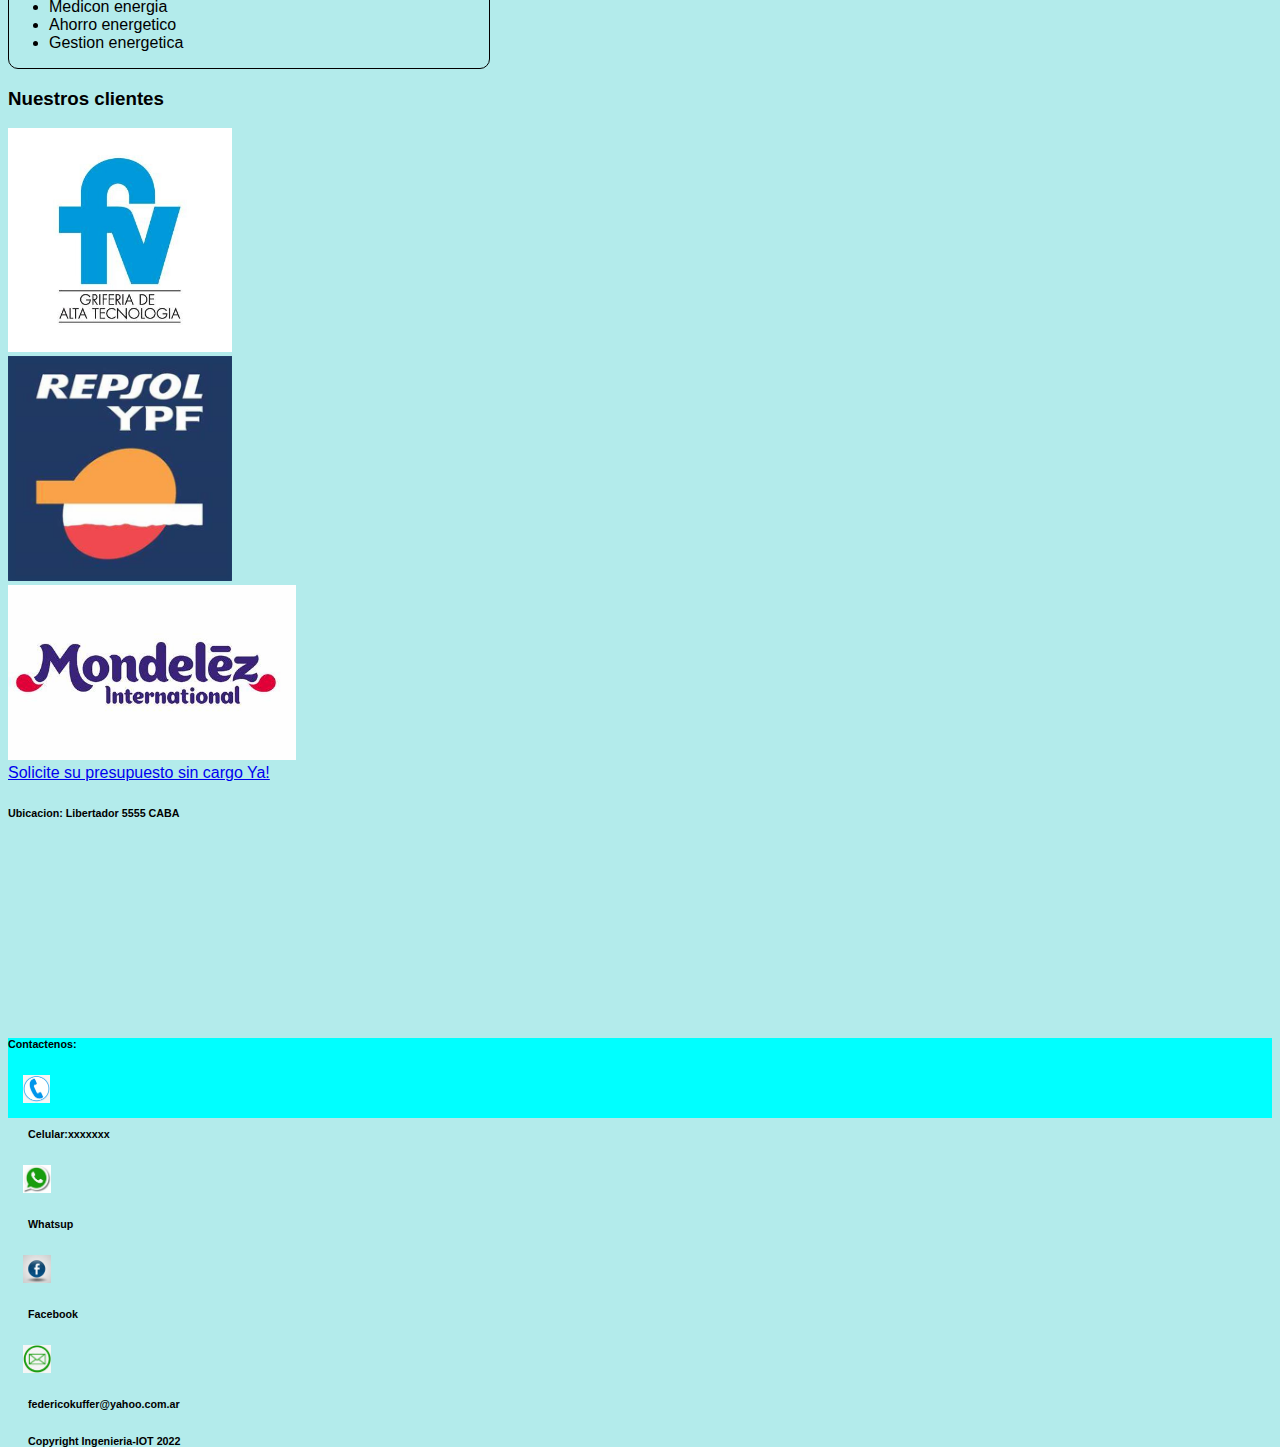
<file: paginas/servicios.html>
<!DOCTYPE html>
<html lang="en">

<head>
    <meta charset="UTF-8">
    <meta http-equiv="X-UA-Compatible" content="IE=edge">
    <meta name="viewport" content="width=device-width, initial-scale=1.0">
    <link href="https://cdn.jsdelivr.net/npm/bootstrap@5.3.0-alpha1/dist/css/bootstrap.min.css" rel="stylesheet"
        integrity="sha384-GLhlTQ8iRABdZLl6O3oVMWSktQOp6b7In1Zl3/Jr59b6EGGoI1aFkw7cmDA6j6gD" crossorigin="anonymous">
    <script src="https://cdn.jsdelivr.net/npm/bootstrap@5.0.2/dist/js/bootstrap.bundle.min.js"integrity="sha384-MrcW6ZMFYlzcLA8Nl+NtUVF0sA7MsXsP1UyJoMp4YLEuNSfAP+JcXn/tWtIaxVXM" crossorigin="anonymous"></script>
    <link rel="stylesheet" href="../style.css">
    <title>INGENIERIA IOT</title>
</head>

<body>


    <header>

        <div class="container-fluid background-nav borde">

            <nav class="navbar navbar-expand-lg navbar-light background-nav">
                <div class="container-fluid d-flex">
                    <img class="imagen-logo img-fluid img-thumbnail
                            align-content-center" src="../imagenes/atomo.jpg" alt="atomo" style="width:
                            90px; height:75px;">
                    <a class="navbar-brand mx-5" href="#">INGENIERIA IOT</a>
                    <button class="navbar-toggler" type="button" data-bs-toggle="collapse"
                        data-bs-target="#navbarNavAltMarkup" aria-controls="navbarNavAltMarkup" aria-expanded="false"
                        aria-label="Toggle navigation">
                        <span class="navbar-toggler-icon"></span>
                    </button>

                    <div class="collapse navbar-collapse" id="navbarNavAltMarkup">
                        <div class="navbar-nav">

                            <a class="nav-link active" aria-current="page" href="../index.html">Inicio</a>
                            <a class="nav-link" href="../paginas/nuestraEmpresa.html">Nuestra empresa</a>
                            <a class="nav-link active" aria-current="page"
                                href="../paginas/servicios.html">Servicios</a>
                            <a class="nav-link" href="../paginas/productos.html">Nuestros productos</a>
                            <a class="nav-link" href="../paginas/saber.html">Know how</a>
                            <a class="nav-link" href="#ubicacion">Contacto</a>



                        </div>
                    </div>
                </div>
            </nav>
        </div>


    </header>

    <main class="container-fluid">

        <section>

            <h4 class="titulo-brindamos my-5">Nuestros servicios</h4>

            <div class="container mt-5 ">

                <div class="row justify-content-center">



                    <div id="solar" class="card col-lg-6 p-2 mx-5 mb-5 borde animacion1 " style="width: 30rem;">
                        <img src="../imagenes/paneles_solares.jpg" class="card-img-top img-tarjeta"
                            alt="paneles-solares">
                        <div class="card-body">
                            <h5 class="card-title">Energia fotovoltaica</h5>
                            <ul class="list-group">
                                <li class="list-group-item">Paneles solares</li>
                                <li class="list-group-item">Generadores
                                    eolicos</li>
                                <li class="list-group-item">Termotanques
                                    solares</li>

                            </ul>
                        </div>
                    </div>

                    <div id="living" class="card col-lg-6 p-2 mx-auto mb-5 borde animacion2" style="width: 30rem;">
                        <img src="../imagenes/Living IOT.jpg" class="card-img-top img-tarjeta" alt="paneles-solares">
                        <div class="card-body">
                            <h5 class="card-title">Automatizacion viviendas</h5>
                            <ul class="list-group">
                                <li class="list-group-item">Iluminacion
                                    inteligente</li>
                                <li class="list-group-item">Riego autoamtico</li>
                                <li class="list-group-item">Acondicionamiento
                                    aire</li>

                            </ul>
                        </div>
                    </div>

                    <div id="auto" class="card col-lg-6 p-2 mx-5 mt-5 borde animacion3" style="width: 30rem;">
                        <img src="../imagenes/plc.jpg" class="card-img-top
                                img-tarjeta" alt="paneles-solares">
                        <div class="card-body">
                            <h5 class="card-title">Automacion industrial</h5>
                            <ul class="list-group">
                                <li class="list-group-item">Automacion
                                    maquinas industriales</li>
                                <li class="list-group-item">Servicio
                                    mantenimiento</li>
                                <li class="list-group-item">Revamping
                                    maquinas CNC</li>

                            </ul>
                        </div>
                    </div>

                    <div id="eficiencia" class="card col-lg-6 p-2 mx-auto mt-5 borde animacion4" style="width: 30rem;">
                        <img src="../imagenes/eficiencia energetica.jpg" class="card-img-top img-tarjeta"
                            alt="paneles-solares">
                        <div class="card-body">
                            <h5 class="card-title">Eficiencia energetica</h5>
                            <ul class="list-group">
                                <li class="list-group-item">Medicon energia</li>
                                <li class="list-group-item">Ahorro
                                    energetico</li>
                                <li class="list-group-item">Gestion
                                    energetica</li>

                            </ul>
                        </div>
                    </div>


                </div>
        </section>





        <section class=" my-4">



            <div class="container my-5">

                <div class="row justify-content-md-center nuestros-clientes">

                    <h3 class="nuestrosClientesTitulo mx-1 my-5">Nuestros clientes</h3>

                    <div class="col-lg-4 nuestros-clientes">
                        <img class="img-thumbnail img2" src="../imagenes/fvsa.jpg" alt="fvsa" style="width:14rem">
                    </div>

                    <div class="col-lg-4 nuestros-clientes">
                        <img class="img-thumbnail img2" src="../imagenes/repsol.jpg" alt="repsol" style="width:14rem">
                    </div>

                    <div class="col-lg-4 nuestros-clientes">
                        <img class="img-thumbnail img2" src="../imagenes/mondelez.jpg" alt="mondelez"
                            style="width:18rem">

                    </div>

                </div>
            </div>

            <div class=" d-flex justify-content-center p-5">
                <a href="../paginas/presupuesto.html">Solicite su presupuesto sin cargo Ya!</a>
            </div>


        </section>


    </main>

    <section class="d-flex justify-content-end mapa">
        <div class id="ubicacion">
            <h6 class="d-flex my-3">Ubicacion: Libertador 5555 CABA</h6>
            <iframe class="mx-4 mb-3"
                src="https://www.google.com/maps/embed?pb=!1m18!1m12!1m3!1d13158.697163427658!2d-58.91937330493689!3d-34.46041499964804!2m3!1f0!2f0!3f0!3m2!1i1024!2i768!4f13.1!3m3!1m2!1s0x95bc9cd0d8850079%3A0x15f05e7db1f2251c!2sCentro%20Comercial%20Pilar%20Point!5e0!3m2!1ses!2sar!4v1673175002734!5m2!1ses!2sar"
                width="200" height="150" style="border:0;" allowfullscreen="" loading="lazy"
                referrerpolicy="no-referrer-when-downgrade">
            </iframe>
        </div>
    </section>

    <footer class="container-fluid d-flex background-footer fondo-footer">

        <div class="d-flex mt-4 sm flex-wrap">

            <h6 class id="contactenosTexto">Contactenos:</h6>

            <a href="../paginas/presupuesto.html"><img class="icono" src="../imagenes/telefono.jpg" alt="telefono"
                    height="28px"></a>
            <h6 class="dato">Celular:xxxxxxx</h6>

            <a href="../paginas/presupuesto.html"><img class="icono" src="../imagenes/whatup.jpg" alt=""
                    height="28px"></a>
            <h6 class="dato">Whatsup</h6>

            <a href="../paginas/presupuesto.html"><img class="icono" src="../imagenes/facebook.jpg" alt=""
                    height="28px"></a>
            <h6 class="dato">Facebook</h6>

            <a href="../paginas/presupuesto.html"><img class="icono" src="../imagenes/email.jpg" alt=""
                    height="28px"></a>
            <h6 class="dato">federicokuffer@yahoo.com.ar</h6>
            <h6 class="d-inline-flex dato">Copyright Ingenieria-IOT 2022</h6>
        </div>

    </footer>

</body>






</html>
</file>
<file: style.css>
body {
  background-color: white(231, 240, 237);
  font-family: sans-serif;
  background-color: rgb(179, 235, 235);
}

/* nav */
.titulo-general {
  font-size: 1rem;
  padding-bottom: 5px;
}

/* nav */
.imagen-logo {
  width: 90px;
  height: 75px;
}

.background-nav {
  /* background-color: rgb(68, 160, 114); */
  background-color: aqua;
}

.borde {
  border: 1px solid black;
  border-radius: 10px;
}

/* footer */
.dato {
  padding-left: 20px;
}

/* footer */
.icono {
  display: flex;
  margin-left: 15px;
}

/* footer */
#contactenosTexto {
  display: flex;
  justify-content: flex-start;
  margin-right: 15px;
}

.background-footer {
  background-color: aqua;
}

.fondo-footer {
  height: 80px;
  margin-top: 40px;
}

h1 {
  margin-left: 15px;
  font-size: 25px;
}

/* .background-nav{

    background-color: black;
}
 */
/* titulos index section */
.texto-eficiencia {
  font-size: 35px;
  padding: auto;
}

/* Animacion fotos tarjetas servicio.html */
.img-tarjeta {
  width: 29rem;
  height: 15rem;
  transition: height 1s, width 1s;
}

.img-tarjeta:hover {
  width: 29.2rem;
  height: 15.2rem;
}

/* Animacion tarjetas servicios.html */
.animacion1 {
  animation: rotate-center 0.6s ease-in-out both;
}

.animacion2 {
  animation: rotate-center 0.6s ease-in-out both;
}

.animacion3 {
  animation: rotate-center 0.6s ease-in-out both;
}

.animacion4 {
  animation: rotate-center 0.6s ease-in-out both;
}

/* ----------------------------------------------
 * Generated by Animista on 2023-2-10 23:13:24
 * Licensed under FreeBSD License.
 * See http://animista.net/license for more info. 
 * w: http://animista.net, t: @cssanimista
 * ---------------------------------------------- */
/**
 * ----------------------------------------
 * animation rotate-center
 * ----------------------------------------
 */
@keyframes rotate-center {
  0% {
    transform: rotate(0);
  }
  100% {
    transform: rotate(360deg);
  }
}
/* CSS NUSTROS PRODUCTOS */
.titulo_nuestros_productos {
  display: inline-block;
  margin-top: 25px;
  margin-left: 20px;
}

.servicios {
  margin-left: 35px;
}

.nuestros_servicios {
  margin-top: 35px;
  margin-bottom: 40px;
  font-size: 30px;
  color: black;
}

.automacion {
  margin-top: 45px;
  margin-bottom: 35px;
  font-size: 25px;
  color: black;
}

/* Animacion fotos productos */
.img-productos {
  width: 15rem;
  height: 12rem;
  transition: height 1s, width 1s;
}

.img-productos:hover {
  width: 16rem;
  height: 13rem;
}

/* Estilos Know how */
.saber {
  margin-left: 40px;
  margin-bottom: 30px;
}

@media (max-width: 1000px) {
  .nuestros-clientes {
    display: flex;
    flex-direction: column;
    align-items: center;
    margin-bottom: 30px;
  }
  .mapa {
    display: flex;
    flex-direction: column;
    align-items: center;
  }
  .altura {
    height: 100px;
    width: 100%;
  }
  .titulo-general {
    font-size: 1rem;
  }
}/*# sourceMappingURL=style.css.map */
</file>
